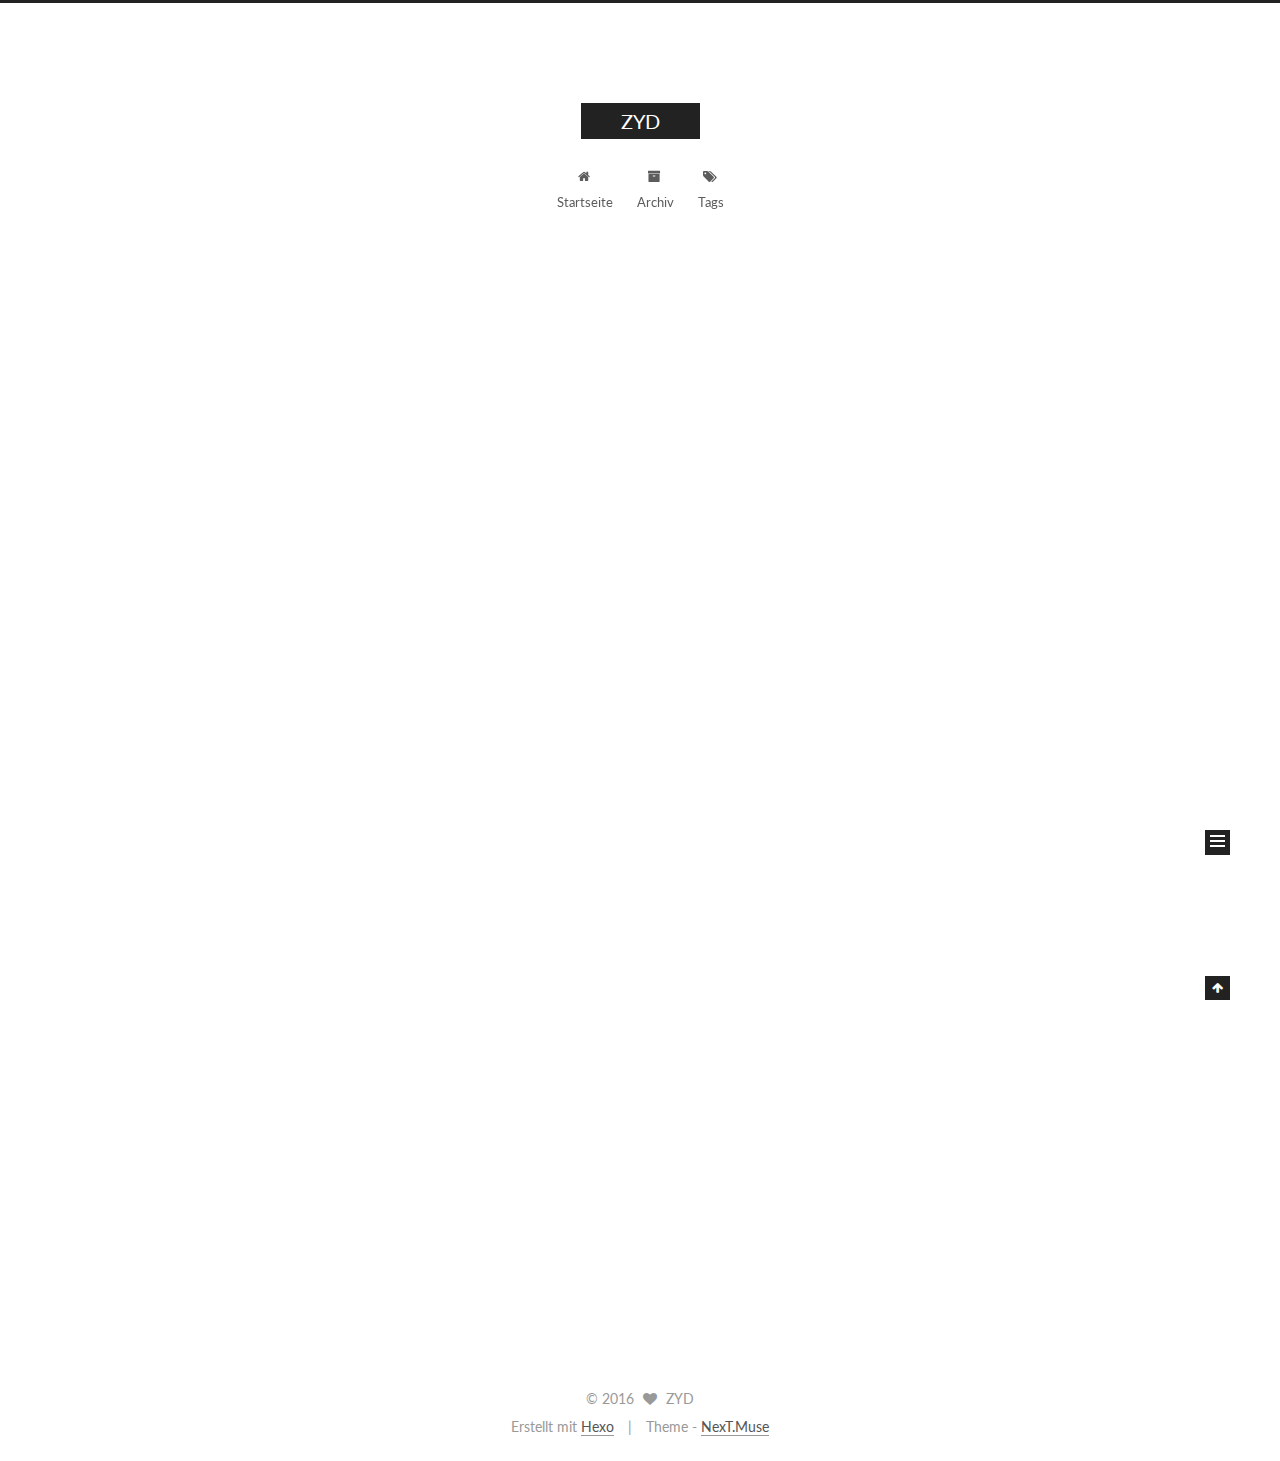
<file: index.html>
<!doctype html>



  


<html class="theme-next muse use-motion">
<head>
  <meta charset="UTF-8"/>
<meta http-equiv="X-UA-Compatible" content="IE=edge,chrome=1" />
<meta name="viewport" content="width=device-width, initial-scale=1, maximum-scale=1"/>



<meta http-equiv="Cache-Control" content="no-transform" />
<meta http-equiv="Cache-Control" content="no-siteapp" />












  
  
  <link href="/vendors/fancybox/source/jquery.fancybox.css?v=2.1.5" rel="stylesheet" type="text/css" />




  
  
  
  

  
    
    
  

  

  

  

  

  
    
    
    <link href="//fonts.googleapis.com/css?family=Lato:300,300italic,400,400italic,700,700italic&subset=latin,latin-ext" rel="stylesheet" type="text/css">
  






<link href="/vendors/font-awesome/css/font-awesome.min.css?v=4.4.0" rel="stylesheet" type="text/css" />

<link href="/css/main.css?v=5.0.1" rel="stylesheet" type="text/css" />


  <meta name="keywords" content="Hexo, NexT" />








  <link rel="shortcut icon" type="image/x-icon" href="/favicon.ico?v=5.0.1" />






<meta name="description">
<meta property="og:type" content="website">
<meta property="og:title" content="ZYD">
<meta property="og:url" content="http://yoursite.com/index.html">
<meta property="og:site_name" content="ZYD">
<meta property="og:description">
<meta name="twitter:card" content="summary">
<meta name="twitter:title" content="ZYD">
<meta name="twitter:description">



<script type="text/javascript" id="hexo.configuration">
  var NexT = window.NexT || {};
  var CONFIG = {
    scheme: 'Muse',
    sidebar: {"position":"left","display":"post"},
    fancybox: true,
    motion: true,
    duoshuo: {
      userId: 0,
      author: 'Author'
    }
  };
</script>

  <title> ZYD </title>
</head>

<body itemscope itemtype="http://schema.org/WebPage" lang="">

  










  
  
    
  

  <div class="container one-collumn sidebar-position-left 
   page-home 
 ">
    <div class="headband"></div>

    <header id="header" class="header" itemscope itemtype="http://schema.org/WPHeader">
      <div class="header-inner"><div class="site-meta ">
  

  <div class="custom-logo-site-title">
    <a href="/"  class="brand" rel="start">
      <span class="logo-line-before"><i></i></span>
      <span class="site-title">ZYD</span>
      <span class="logo-line-after"><i></i></span>
    </a>
  </div>
  <p class="site-subtitle"></p>
</div>

<div class="site-nav-toggle">
  <button>
    <span class="btn-bar"></span>
    <span class="btn-bar"></span>
    <span class="btn-bar"></span>
  </button>
</div>

<nav class="site-nav">
  

  
    <ul id="menu" class="menu">
      
        
        <li class="menu-item menu-item-home">
          <a href="/" rel="section">
            
              <i class="menu-item-icon fa fa-fw fa-home"></i> <br />
            
            Startseite
          </a>
        </li>
      
        
        <li class="menu-item menu-item-archives">
          <a href="/archives" rel="section">
            
              <i class="menu-item-icon fa fa-fw fa-archive"></i> <br />
            
            Archiv
          </a>
        </li>
      
        
        <li class="menu-item menu-item-tags">
          <a href="/tags" rel="section">
            
              <i class="menu-item-icon fa fa-fw fa-tags"></i> <br />
            
            Tags
          </a>
        </li>
      

      
    </ul>
  

  
</nav>

 </div>
    </header>

    <main id="main" class="main">
      <div class="main-inner">
        <div class="content-wrap">
          <div id="content" class="content">
            
  <section id="posts" class="posts-expand">
    
      

  
  

  
  
  

  <article class="post post-type-normal " itemscope itemtype="http://schema.org/Article">

    
      <header class="post-header">

        
        
          <h1 class="post-title" itemprop="name headline">
            
            
              
                
                <a class="post-title-link" href="/2016/05/24/hello-world/" itemprop="url">
                  Hexo真难用
                </a>
              
            
          </h1>
        

        <div class="post-meta">
          <span class="post-time">
            <span class="post-meta-item-icon">
              <i class="fa fa-calendar-o"></i>
            </span>
            <span class="post-meta-item-text">Veröffentlicht am</span>
            <time itemprop="dateCreated" datetime="2016-05-24T17:03:36+08:00" content="2016-05-24">
              2016-05-24
            </time>
          </span>

          

          
            
          

          

          
          

          
        </div>
      </header>
    


    <div class="post-body" itemprop="articleBody">

      
      

      
        
          
            <p><a href="http://www.weibo.com/zyd" target="_blank" rel="external">微博</a></p>
<h2 id="Quick-Start"><a href="#Quick-Start" class="headerlink" title="Quick Start"></a>Quick Start</h2><h3 id="Create-a-new-post"><a href="#Create-a-new-post" class="headerlink" title="Create a new post"></a>Create a new post</h3><figure class="highlight bash"><table><tr><td class="gutter"><pre><span class="line">1</span><br></pre></td><td class="code"><pre><span class="line">$ hexo new <span class="string">"My New Post"</span></span><br></pre></td></tr></table></figure>
<p>More info: <a href="https://hexo.io/docs/writing.html" target="_blank" rel="external">Writing</a></p>
<h3 id="Run-server"><a href="#Run-server" class="headerlink" title="Run server"></a>Run server</h3><figure class="highlight bash"><table><tr><td class="gutter"><pre><span class="line">1</span><br></pre></td><td class="code"><pre><span class="line">$ hexo server</span><br></pre></td></tr></table></figure>
<p>More info: <a href="https://hexo.io/docs/server.html" target="_blank" rel="external">Server</a></p>
<h3 id="Generate-static-files"><a href="#Generate-static-files" class="headerlink" title="Generate static files"></a>Generate static files</h3><figure class="highlight bash"><table><tr><td class="gutter"><pre><span class="line">1</span><br></pre></td><td class="code"><pre><span class="line">$ hexo generate</span><br></pre></td></tr></table></figure>
<p>More info: <a href="https://hexo.io/docs/generating.html" target="_blank" rel="external">Generating</a></p>
<h3 id="Deploy-to-remote-sites"><a href="#Deploy-to-remote-sites" class="headerlink" title="Deploy to remote sites"></a>Deploy to remote sites</h3><figure class="highlight bash"><table><tr><td class="gutter"><pre><span class="line">1</span><br></pre></td><td class="code"><pre><span class="line">$ hexo deploy</span><br></pre></td></tr></table></figure>
<p>More info: <a href="https://hexo.io/docs/deployment.html" target="_blank" rel="external">Deployment</a></p>

          
        
      
    </div>

    <div>
      
    </div>

    <div>
      
    </div>

    <footer class="post-footer">
      

      

      
      
        <div class="post-eof"></div>
      
    </footer>
  </article>


    
  </section>

  


          </div>
          


          

        </div>
        
          
  
  <div class="sidebar-toggle">
    <div class="sidebar-toggle-line-wrap">
      <span class="sidebar-toggle-line sidebar-toggle-line-first"></span>
      <span class="sidebar-toggle-line sidebar-toggle-line-middle"></span>
      <span class="sidebar-toggle-line sidebar-toggle-line-last"></span>
    </div>
  </div>

  <aside id="sidebar" class="sidebar">
    <div class="sidebar-inner">

      

      

      <section class="site-overview sidebar-panel  sidebar-panel-active ">
        <div class="site-author motion-element" itemprop="author" itemscope itemtype="http://schema.org/Person">
          <img class="site-author-image" itemprop="image"
               src="/images/avatar.gif"
               alt="ZYD" />
          <p class="site-author-name" itemprop="name">ZYD</p>
          <p class="site-description motion-element" itemprop="description"></p>
        </div>
        <nav class="site-state motion-element">
          <div class="site-state-item site-state-posts">
            <a href="/archives">
              <span class="site-state-item-count">1</span>
              <span class="site-state-item-name">Artikel</span>
            </a>
          </div>

          

          

        </nav>

        

        <div class="links-of-author motion-element">
          
        </div>

        
        

        
        

      </section>

      

    </div>
  </aside>


        
      </div>
    </main>

    <footer id="footer" class="footer">
      <div class="footer-inner">
        <div class="copyright" >
  
  &copy; 
  <span itemprop="copyrightYear">2016</span>
  <span class="with-love">
    <i class="fa fa-heart"></i>
  </span>
  <span class="author" itemprop="copyrightHolder">ZYD</span>
</div>

<div class="powered-by">
  Erstellt mit  <a class="theme-link" href="http://hexo.io">Hexo</a>
</div>

<div class="theme-info">
  Theme -
  <a class="theme-link" href="https://github.com/iissnan/hexo-theme-next">
    NexT.Muse
  </a>
</div>

        

        
      </div>
    </footer>

    <div class="back-to-top">
      <i class="fa fa-arrow-up"></i>
    </div>
  </div>

  

<script type="text/javascript">
  if (Object.prototype.toString.call(window.Promise) !== '[object Function]') {
    window.Promise = null;
  }
</script>









  



  
  <script type="text/javascript" src="/vendors/jquery/index.js?v=2.1.3"></script>

  
  <script type="text/javascript" src="/vendors/fastclick/lib/fastclick.min.js?v=1.0.6"></script>

  
  <script type="text/javascript" src="/vendors/jquery_lazyload/jquery.lazyload.js?v=1.9.7"></script>

  
  <script type="text/javascript" src="/vendors/velocity/velocity.min.js?v=1.2.1"></script>

  
  <script type="text/javascript" src="/vendors/velocity/velocity.ui.min.js?v=1.2.1"></script>

  
  <script type="text/javascript" src="/vendors/fancybox/source/jquery.fancybox.pack.js?v=2.1.5"></script>


  


  <script type="text/javascript" src="/js/src/utils.js?v=5.0.1"></script>

  <script type="text/javascript" src="/js/src/motion.js?v=5.0.1"></script>



  
  

  

  


  <script type="text/javascript" src="/js/src/bootstrap.js?v=5.0.1"></script>



  



  



  
  
  

  

  

</body>
</html>
</file>
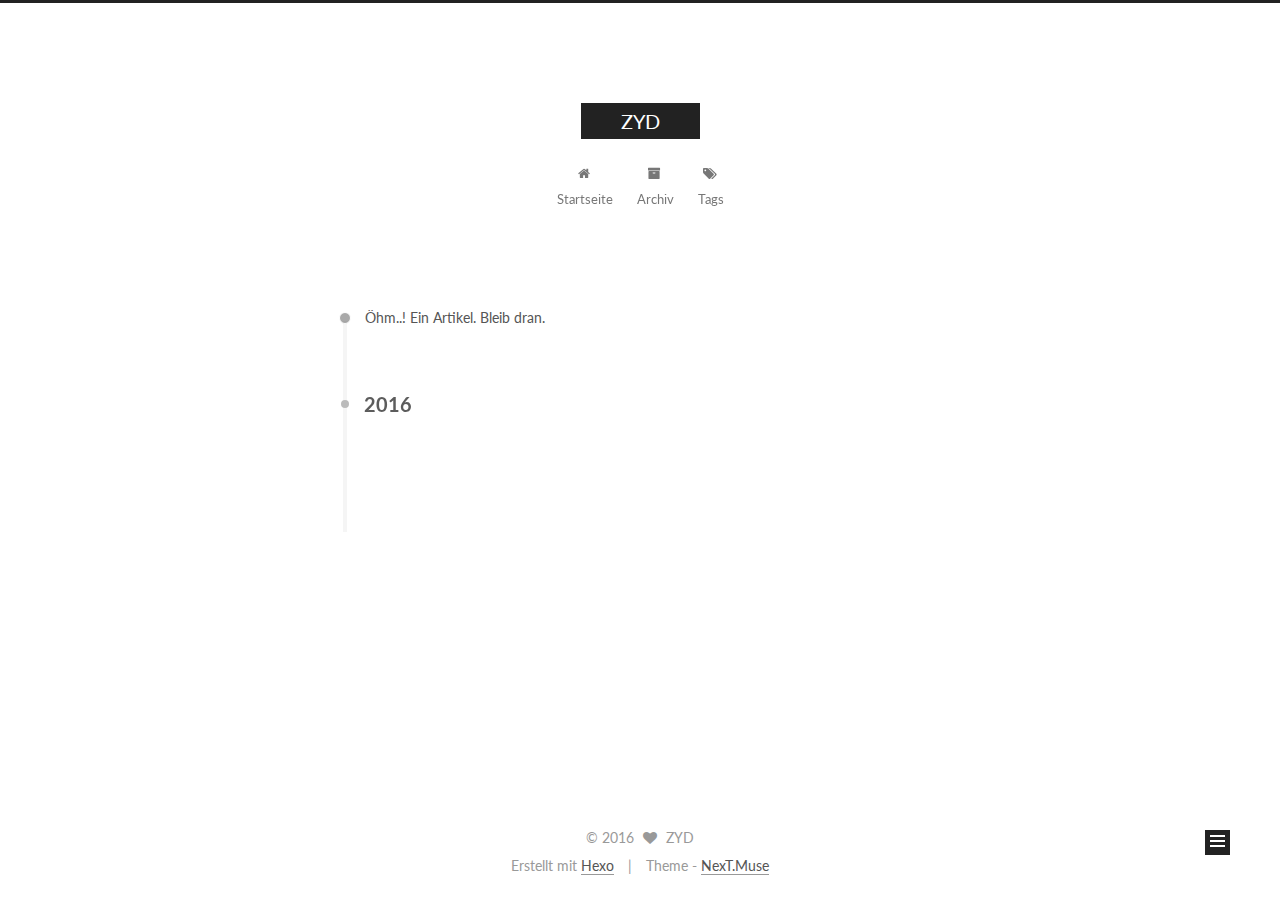
<file: archives/index.html>
<!doctype html>



  


<html class="theme-next muse use-motion">
<head>
  <meta charset="UTF-8"/>
<meta http-equiv="X-UA-Compatible" content="IE=edge,chrome=1" />
<meta name="viewport" content="width=device-width, initial-scale=1, maximum-scale=1"/>



<meta http-equiv="Cache-Control" content="no-transform" />
<meta http-equiv="Cache-Control" content="no-siteapp" />












  
  
  <link href="/vendors/fancybox/source/jquery.fancybox.css?v=2.1.5" rel="stylesheet" type="text/css" />




  
  
  
  

  
    
    
  

  

  

  

  

  
    
    
    <link href="//fonts.googleapis.com/css?family=Lato:300,300italic,400,400italic,700,700italic&subset=latin,latin-ext" rel="stylesheet" type="text/css">
  






<link href="/vendors/font-awesome/css/font-awesome.min.css?v=4.4.0" rel="stylesheet" type="text/css" />

<link href="/css/main.css?v=5.0.1" rel="stylesheet" type="text/css" />


  <meta name="keywords" content="Hexo, NexT" />








  <link rel="shortcut icon" type="image/x-icon" href="/favicon.ico?v=5.0.1" />






<meta name="description">
<meta property="og:type" content="website">
<meta property="og:title" content="ZYD">
<meta property="og:url" content="http://yoursite.com/archives/index.html">
<meta property="og:site_name" content="ZYD">
<meta property="og:description">
<meta name="twitter:card" content="summary">
<meta name="twitter:title" content="ZYD">
<meta name="twitter:description">



<script type="text/javascript" id="hexo.configuration">
  var NexT = window.NexT || {};
  var CONFIG = {
    scheme: 'Muse',
    sidebar: {"position":"left","display":"post"},
    fancybox: true,
    motion: true,
    duoshuo: {
      userId: 0,
      author: 'Author'
    }
  };
</script>

  <title> Archiv | ZYD </title>
</head>

<body itemscope itemtype="http://schema.org/WebPage" lang="">

  










  
  
    
  

  <div class="container one-collumn sidebar-position-left  page-archive  ">
    <div class="headband"></div>

    <header id="header" class="header" itemscope itemtype="http://schema.org/WPHeader">
      <div class="header-inner"><div class="site-meta ">
  

  <div class="custom-logo-site-title">
    <a href="/"  class="brand" rel="start">
      <span class="logo-line-before"><i></i></span>
      <span class="site-title">ZYD</span>
      <span class="logo-line-after"><i></i></span>
    </a>
  </div>
  <p class="site-subtitle"></p>
</div>

<div class="site-nav-toggle">
  <button>
    <span class="btn-bar"></span>
    <span class="btn-bar"></span>
    <span class="btn-bar"></span>
  </button>
</div>

<nav class="site-nav">
  

  
    <ul id="menu" class="menu">
      
        
        <li class="menu-item menu-item-home">
          <a href="/" rel="section">
            
              <i class="menu-item-icon fa fa-fw fa-home"></i> <br />
            
            Startseite
          </a>
        </li>
      
        
        <li class="menu-item menu-item-archives">
          <a href="/archives" rel="section">
            
              <i class="menu-item-icon fa fa-fw fa-archive"></i> <br />
            
            Archiv
          </a>
        </li>
      
        
        <li class="menu-item menu-item-tags">
          <a href="/tags" rel="section">
            
              <i class="menu-item-icon fa fa-fw fa-tags"></i> <br />
            
            Tags
          </a>
        </li>
      

      
    </ul>
  

  
</nav>

 </div>
    </header>

    <main id="main" class="main">
      <div class="main-inner">
        <div class="content-wrap">
          <div id="content" class="content">
            

  <section id="posts" class="posts-collapse">
    <span class="archive-move-on"></span>

    <span class="archive-page-counter">
      
      
      
        
      
      Öhm..! Ein Artikel. Bleib dran.
    </span>

    

      
      
      

      
        
        <div class="collection-title">
          <h2 class="archive-year motion-element" id="archive-year-2016">2016</h2>
        </div>
      
      

      

  <article class="post post-type-normal" itemscope itemtype="http://schema.org/Article">
    <header class="post-header">

      <h1 class="post-title">
        
            <a class="post-title-link" href="/2016/05/24/hello-world/" itemprop="url">
              
                <span itemprop="name">Hexo真难用</span>
              
            </a>
        
      </h1>

      <div class="post-meta">
        <time class="post-time" itemprop="dateCreated"
              datetime="2016-05-24T17:03:36+08:00"
              content="2016-05-24" >
          05-24
        </time>
      </div>

    </header>
  </article>



    

  </section>

  



          </div>
          


          

        </div>
        
          
  
  <div class="sidebar-toggle">
    <div class="sidebar-toggle-line-wrap">
      <span class="sidebar-toggle-line sidebar-toggle-line-first"></span>
      <span class="sidebar-toggle-line sidebar-toggle-line-middle"></span>
      <span class="sidebar-toggle-line sidebar-toggle-line-last"></span>
    </div>
  </div>

  <aside id="sidebar" class="sidebar">
    <div class="sidebar-inner">

      

      

      <section class="site-overview sidebar-panel  sidebar-panel-active ">
        <div class="site-author motion-element" itemprop="author" itemscope itemtype="http://schema.org/Person">
          <img class="site-author-image" itemprop="image"
               src="/images/avatar.gif"
               alt="ZYD" />
          <p class="site-author-name" itemprop="name">ZYD</p>
          <p class="site-description motion-element" itemprop="description"></p>
        </div>
        <nav class="site-state motion-element">
          <div class="site-state-item site-state-posts">
            <a href="/archives">
              <span class="site-state-item-count">1</span>
              <span class="site-state-item-name">Artikel</span>
            </a>
          </div>

          

          

        </nav>

        

        <div class="links-of-author motion-element">
          
        </div>

        
        

        
        

      </section>

      

    </div>
  </aside>


        
      </div>
    </main>

    <footer id="footer" class="footer">
      <div class="footer-inner">
        <div class="copyright" >
  
  &copy; 
  <span itemprop="copyrightYear">2016</span>
  <span class="with-love">
    <i class="fa fa-heart"></i>
  </span>
  <span class="author" itemprop="copyrightHolder">ZYD</span>
</div>

<div class="powered-by">
  Erstellt mit  <a class="theme-link" href="http://hexo.io">Hexo</a>
</div>

<div class="theme-info">
  Theme -
  <a class="theme-link" href="https://github.com/iissnan/hexo-theme-next">
    NexT.Muse
  </a>
</div>

        

        
      </div>
    </footer>

    <div class="back-to-top">
      <i class="fa fa-arrow-up"></i>
    </div>
  </div>

  

<script type="text/javascript">
  if (Object.prototype.toString.call(window.Promise) !== '[object Function]') {
    window.Promise = null;
  }
</script>









  



  
  <script type="text/javascript" src="/vendors/jquery/index.js?v=2.1.3"></script>

  
  <script type="text/javascript" src="/vendors/fastclick/lib/fastclick.min.js?v=1.0.6"></script>

  
  <script type="text/javascript" src="/vendors/jquery_lazyload/jquery.lazyload.js?v=1.9.7"></script>

  
  <script type="text/javascript" src="/vendors/velocity/velocity.min.js?v=1.2.1"></script>

  
  <script type="text/javascript" src="/vendors/velocity/velocity.ui.min.js?v=1.2.1"></script>

  
  <script type="text/javascript" src="/vendors/fancybox/source/jquery.fancybox.pack.js?v=2.1.5"></script>


  


  <script type="text/javascript" src="/js/src/utils.js?v=5.0.1"></script>

  <script type="text/javascript" src="/js/src/motion.js?v=5.0.1"></script>



  
  

  
  
    <script type="text/javascript" id="motion.page.archive">
      $('.archive-year').velocity('transition.slideLeftIn');
    </script>
  


  


  <script type="text/javascript" src="/js/src/bootstrap.js?v=5.0.1"></script>



  



  



  
  
  

  

  

</body>
</html>
</file>
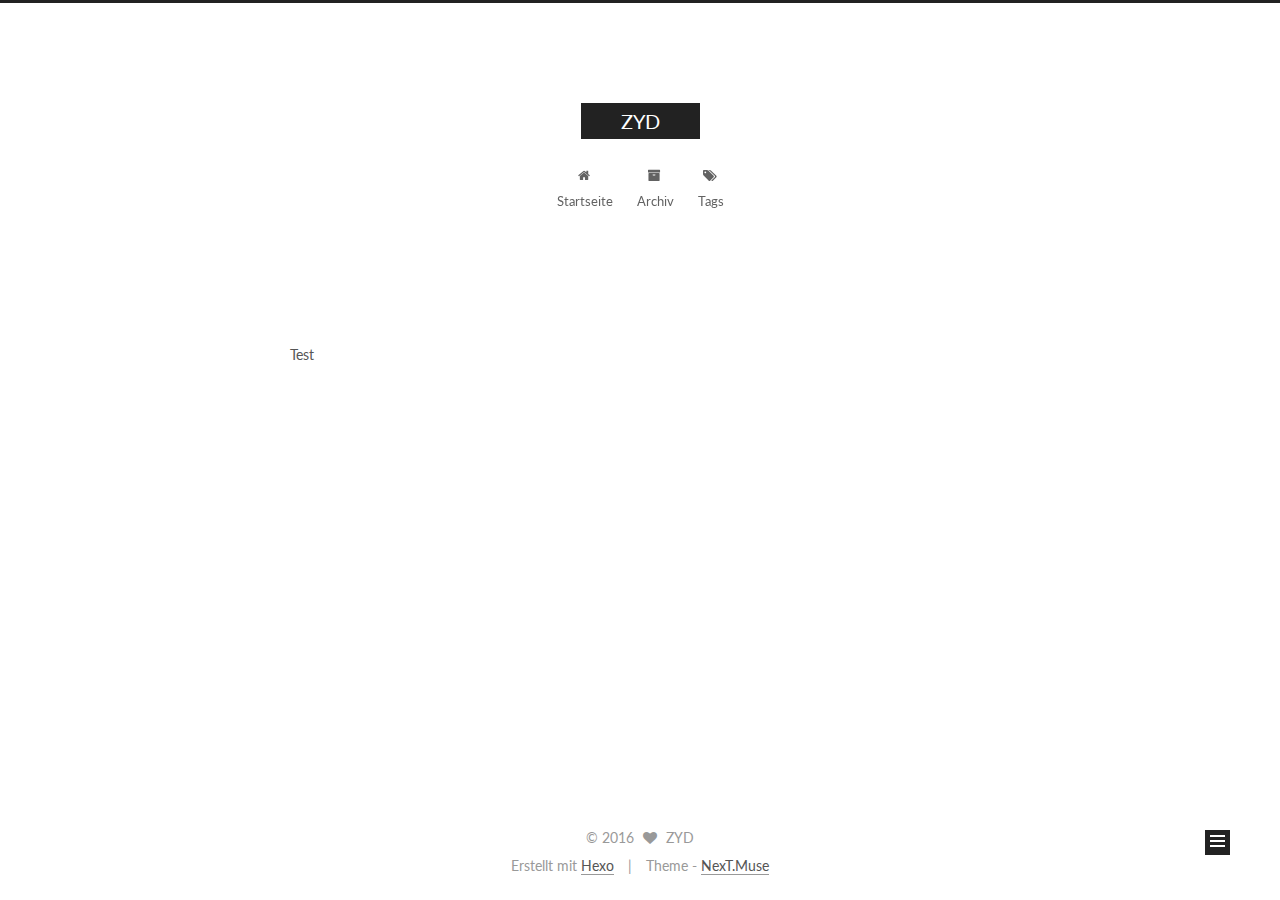
<file: tes/index.html>
<!doctype html>



  


<html class="theme-next muse use-motion">
<head>
  <meta charset="UTF-8"/>
<meta http-equiv="X-UA-Compatible" content="IE=edge,chrome=1" />
<meta name="viewport" content="width=device-width, initial-scale=1, maximum-scale=1"/>



<meta http-equiv="Cache-Control" content="no-transform" />
<meta http-equiv="Cache-Control" content="no-siteapp" />












  
  
  <link href="/vendors/fancybox/source/jquery.fancybox.css?v=2.1.5" rel="stylesheet" type="text/css" />




  
  
  
  

  
    
    
  

  

  

  

  

  
    
    
    <link href="//fonts.googleapis.com/css?family=Lato:300,300italic,400,400italic,700,700italic&subset=latin,latin-ext" rel="stylesheet" type="text/css">
  






<link href="/vendors/font-awesome/css/font-awesome.min.css?v=4.4.0" rel="stylesheet" type="text/css" />

<link href="/css/main.css?v=5.0.1" rel="stylesheet" type="text/css" />


  <meta name="keywords" content="Hexo, NexT" />








  <link rel="shortcut icon" type="image/x-icon" href="/favicon.ico?v=5.0.1" />






<meta name="description" content="Test">
<meta property="og:type" content="website">
<meta property="og:title" content="tes">
<meta property="og:url" content="http://yoursite.com/tes/index.html">
<meta property="og:site_name" content="ZYD">
<meta property="og:description" content="Test">
<meta property="og:updated_time" content="2016-05-24T08:36:24.129Z">
<meta name="twitter:card" content="summary">
<meta name="twitter:title" content="tes">
<meta name="twitter:description" content="Test">



<script type="text/javascript" id="hexo.configuration">
  var NexT = window.NexT || {};
  var CONFIG = {
    scheme: 'Muse',
    sidebar: {"position":"left","display":"post"},
    fancybox: true,
    motion: true,
    duoshuo: {
      userId: 0,
      author: 'Author'
    }
  };
</script>

  <title>
  

  
    tes | ZYD
  
</title>
</head>

<body itemscope itemtype="http://schema.org/WebPage" lang="">

  










  
  
    
  

  <div class="container one-collumn sidebar-position-left  ">
    <div class="headband"></div>

    <header id="header" class="header" itemscope itemtype="http://schema.org/WPHeader">
      <div class="header-inner"><div class="site-meta ">
  

  <div class="custom-logo-site-title">
    <a href="/"  class="brand" rel="start">
      <span class="logo-line-before"><i></i></span>
      <span class="site-title">ZYD</span>
      <span class="logo-line-after"><i></i></span>
    </a>
  </div>
  <p class="site-subtitle"></p>
</div>

<div class="site-nav-toggle">
  <button>
    <span class="btn-bar"></span>
    <span class="btn-bar"></span>
    <span class="btn-bar"></span>
  </button>
</div>

<nav class="site-nav">
  

  
    <ul id="menu" class="menu">
      
        
        <li class="menu-item menu-item-home">
          <a href="/" rel="section">
            
              <i class="menu-item-icon fa fa-fw fa-home"></i> <br />
            
            Startseite
          </a>
        </li>
      
        
        <li class="menu-item menu-item-archives">
          <a href="/archives" rel="section">
            
              <i class="menu-item-icon fa fa-fw fa-archive"></i> <br />
            
            Archiv
          </a>
        </li>
      
        
        <li class="menu-item menu-item-tags">
          <a href="/tags" rel="section">
            
              <i class="menu-item-icon fa fa-fw fa-tags"></i> <br />
            
            Tags
          </a>
        </li>
      

      
    </ul>
  

  
</nav>

 </div>
    </header>

    <main id="main" class="main">
      <div class="main-inner">
        <div class="content-wrap">
          <div id="content" class="content">
            

  <div id="posts" class="posts-expand">
    
    
      <p>Test</p>

    
  </div>


          </div>
          


          
  <div class="comments" id="comments">
    
  </div>


        </div>
        
          
  
  <div class="sidebar-toggle">
    <div class="sidebar-toggle-line-wrap">
      <span class="sidebar-toggle-line sidebar-toggle-line-first"></span>
      <span class="sidebar-toggle-line sidebar-toggle-line-middle"></span>
      <span class="sidebar-toggle-line sidebar-toggle-line-last"></span>
    </div>
  </div>

  <aside id="sidebar" class="sidebar">
    <div class="sidebar-inner">

      

      

      <section class="site-overview sidebar-panel  sidebar-panel-active ">
        <div class="site-author motion-element" itemprop="author" itemscope itemtype="http://schema.org/Person">
          <img class="site-author-image" itemprop="image"
               src="/images/avatar.gif"
               alt="ZYD" />
          <p class="site-author-name" itemprop="name">ZYD</p>
          <p class="site-description motion-element" itemprop="description"></p>
        </div>
        <nav class="site-state motion-element">
          <div class="site-state-item site-state-posts">
            <a href="/archives">
              <span class="site-state-item-count">1</span>
              <span class="site-state-item-name">Artikel</span>
            </a>
          </div>

          

          

        </nav>

        

        <div class="links-of-author motion-element">
          
        </div>

        
        

        
        

      </section>

      

    </div>
  </aside>


        
      </div>
    </main>

    <footer id="footer" class="footer">
      <div class="footer-inner">
        <div class="copyright" >
  
  &copy; 
  <span itemprop="copyrightYear">2016</span>
  <span class="with-love">
    <i class="fa fa-heart"></i>
  </span>
  <span class="author" itemprop="copyrightHolder">ZYD</span>
</div>

<div class="powered-by">
  Erstellt mit  <a class="theme-link" href="http://hexo.io">Hexo</a>
</div>

<div class="theme-info">
  Theme -
  <a class="theme-link" href="https://github.com/iissnan/hexo-theme-next">
    NexT.Muse
  </a>
</div>

        

        
      </div>
    </footer>

    <div class="back-to-top">
      <i class="fa fa-arrow-up"></i>
    </div>
  </div>

  

<script type="text/javascript">
  if (Object.prototype.toString.call(window.Promise) !== '[object Function]') {
    window.Promise = null;
  }
</script>









  



  
  <script type="text/javascript" src="/vendors/jquery/index.js?v=2.1.3"></script>

  
  <script type="text/javascript" src="/vendors/fastclick/lib/fastclick.min.js?v=1.0.6"></script>

  
  <script type="text/javascript" src="/vendors/jquery_lazyload/jquery.lazyload.js?v=1.9.7"></script>

  
  <script type="text/javascript" src="/vendors/velocity/velocity.min.js?v=1.2.1"></script>

  
  <script type="text/javascript" src="/vendors/velocity/velocity.ui.min.js?v=1.2.1"></script>

  
  <script type="text/javascript" src="/vendors/fancybox/source/jquery.fancybox.pack.js?v=2.1.5"></script>


  


  <script type="text/javascript" src="/js/src/utils.js?v=5.0.1"></script>

  <script type="text/javascript" src="/js/src/motion.js?v=5.0.1"></script>



  
  

  

  


  <script type="text/javascript" src="/js/src/bootstrap.js?v=5.0.1"></script>



  



  



  
  
  

  

  

</body>
</html>
</file>
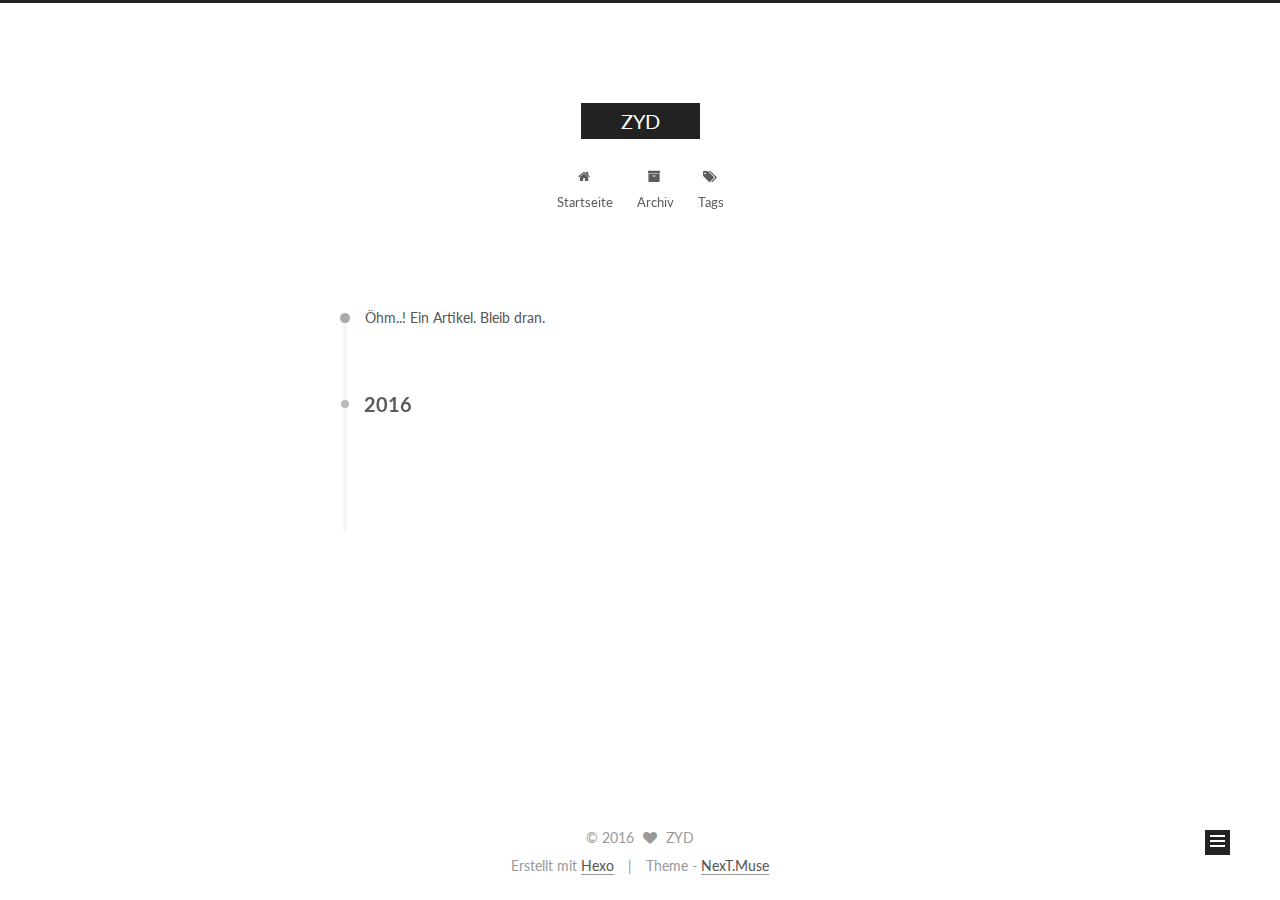
<file: archives/2016/index.html>
<!doctype html>



  


<html class="theme-next muse use-motion">
<head>
  <meta charset="UTF-8"/>
<meta http-equiv="X-UA-Compatible" content="IE=edge,chrome=1" />
<meta name="viewport" content="width=device-width, initial-scale=1, maximum-scale=1"/>



<meta http-equiv="Cache-Control" content="no-transform" />
<meta http-equiv="Cache-Control" content="no-siteapp" />












  
  
  <link href="/vendors/fancybox/source/jquery.fancybox.css?v=2.1.5" rel="stylesheet" type="text/css" />




  
  
  
  

  
    
    
  

  

  

  

  

  
    
    
    <link href="//fonts.googleapis.com/css?family=Lato:300,300italic,400,400italic,700,700italic&subset=latin,latin-ext" rel="stylesheet" type="text/css">
  






<link href="/vendors/font-awesome/css/font-awesome.min.css?v=4.4.0" rel="stylesheet" type="text/css" />

<link href="/css/main.css?v=5.0.1" rel="stylesheet" type="text/css" />


  <meta name="keywords" content="Hexo, NexT" />








  <link rel="shortcut icon" type="image/x-icon" href="/favicon.ico?v=5.0.1" />






<meta name="description">
<meta property="og:type" content="website">
<meta property="og:title" content="ZYD">
<meta property="og:url" content="http://yoursite.com/archives/2016/index.html">
<meta property="og:site_name" content="ZYD">
<meta property="og:description">
<meta name="twitter:card" content="summary">
<meta name="twitter:title" content="ZYD">
<meta name="twitter:description">



<script type="text/javascript" id="hexo.configuration">
  var NexT = window.NexT || {};
  var CONFIG = {
    scheme: 'Muse',
    sidebar: {"position":"left","display":"post"},
    fancybox: true,
    motion: true,
    duoshuo: {
      userId: 0,
      author: 'Author'
    }
  };
</script>

  <title> Archiv | ZYD </title>
</head>

<body itemscope itemtype="http://schema.org/WebPage" lang="">

  










  
  
    
  

  <div class="container one-collumn sidebar-position-left  page-archive  ">
    <div class="headband"></div>

    <header id="header" class="header" itemscope itemtype="http://schema.org/WPHeader">
      <div class="header-inner"><div class="site-meta ">
  

  <div class="custom-logo-site-title">
    <a href="/"  class="brand" rel="start">
      <span class="logo-line-before"><i></i></span>
      <span class="site-title">ZYD</span>
      <span class="logo-line-after"><i></i></span>
    </a>
  </div>
  <p class="site-subtitle"></p>
</div>

<div class="site-nav-toggle">
  <button>
    <span class="btn-bar"></span>
    <span class="btn-bar"></span>
    <span class="btn-bar"></span>
  </button>
</div>

<nav class="site-nav">
  

  
    <ul id="menu" class="menu">
      
        
        <li class="menu-item menu-item-home">
          <a href="/" rel="section">
            
              <i class="menu-item-icon fa fa-fw fa-home"></i> <br />
            
            Startseite
          </a>
        </li>
      
        
        <li class="menu-item menu-item-archives">
          <a href="/archives" rel="section">
            
              <i class="menu-item-icon fa fa-fw fa-archive"></i> <br />
            
            Archiv
          </a>
        </li>
      
        
        <li class="menu-item menu-item-tags">
          <a href="/tags" rel="section">
            
              <i class="menu-item-icon fa fa-fw fa-tags"></i> <br />
            
            Tags
          </a>
        </li>
      

      
    </ul>
  

  
</nav>

 </div>
    </header>

    <main id="main" class="main">
      <div class="main-inner">
        <div class="content-wrap">
          <div id="content" class="content">
            

  <section id="posts" class="posts-collapse">
    <span class="archive-move-on"></span>

    <span class="archive-page-counter">
      
      
      
        
      
      Öhm..! Ein Artikel. Bleib dran.
    </span>

    

      
      
      

      
        
        <div class="collection-title">
          <h2 class="archive-year motion-element" id="archive-year-2016">2016</h2>
        </div>
      
      

      

  <article class="post post-type-normal" itemscope itemtype="http://schema.org/Article">
    <header class="post-header">

      <h1 class="post-title">
        
            <a class="post-title-link" href="/2016/05/24/hello-world/" itemprop="url">
              
                <span itemprop="name">Hexo真难用</span>
              
            </a>
        
      </h1>

      <div class="post-meta">
        <time class="post-time" itemprop="dateCreated"
              datetime="2016-05-24T17:03:36+08:00"
              content="2016-05-24" >
          05-24
        </time>
      </div>

    </header>
  </article>



    

  </section>

  



          </div>
          


          

        </div>
        
          
  
  <div class="sidebar-toggle">
    <div class="sidebar-toggle-line-wrap">
      <span class="sidebar-toggle-line sidebar-toggle-line-first"></span>
      <span class="sidebar-toggle-line sidebar-toggle-line-middle"></span>
      <span class="sidebar-toggle-line sidebar-toggle-line-last"></span>
    </div>
  </div>

  <aside id="sidebar" class="sidebar">
    <div class="sidebar-inner">

      

      

      <section class="site-overview sidebar-panel  sidebar-panel-active ">
        <div class="site-author motion-element" itemprop="author" itemscope itemtype="http://schema.org/Person">
          <img class="site-author-image" itemprop="image"
               src="/images/avatar.gif"
               alt="ZYD" />
          <p class="site-author-name" itemprop="name">ZYD</p>
          <p class="site-description motion-element" itemprop="description"></p>
        </div>
        <nav class="site-state motion-element">
          <div class="site-state-item site-state-posts">
            <a href="/archives">
              <span class="site-state-item-count">1</span>
              <span class="site-state-item-name">Artikel</span>
            </a>
          </div>

          

          

        </nav>

        

        <div class="links-of-author motion-element">
          
        </div>

        
        

        
        

      </section>

      

    </div>
  </aside>


        
      </div>
    </main>

    <footer id="footer" class="footer">
      <div class="footer-inner">
        <div class="copyright" >
  
  &copy; 
  <span itemprop="copyrightYear">2016</span>
  <span class="with-love">
    <i class="fa fa-heart"></i>
  </span>
  <span class="author" itemprop="copyrightHolder">ZYD</span>
</div>

<div class="powered-by">
  Erstellt mit  <a class="theme-link" href="http://hexo.io">Hexo</a>
</div>

<div class="theme-info">
  Theme -
  <a class="theme-link" href="https://github.com/iissnan/hexo-theme-next">
    NexT.Muse
  </a>
</div>

        

        
      </div>
    </footer>

    <div class="back-to-top">
      <i class="fa fa-arrow-up"></i>
    </div>
  </div>

  

<script type="text/javascript">
  if (Object.prototype.toString.call(window.Promise) !== '[object Function]') {
    window.Promise = null;
  }
</script>









  



  
  <script type="text/javascript" src="/vendors/jquery/index.js?v=2.1.3"></script>

  
  <script type="text/javascript" src="/vendors/fastclick/lib/fastclick.min.js?v=1.0.6"></script>

  
  <script type="text/javascript" src="/vendors/jquery_lazyload/jquery.lazyload.js?v=1.9.7"></script>

  
  <script type="text/javascript" src="/vendors/velocity/velocity.min.js?v=1.2.1"></script>

  
  <script type="text/javascript" src="/vendors/velocity/velocity.ui.min.js?v=1.2.1"></script>

  
  <script type="text/javascript" src="/vendors/fancybox/source/jquery.fancybox.pack.js?v=2.1.5"></script>


  


  <script type="text/javascript" src="/js/src/utils.js?v=5.0.1"></script>

  <script type="text/javascript" src="/js/src/motion.js?v=5.0.1"></script>



  
  

  
  
    <script type="text/javascript" id="motion.page.archive">
      $('.archive-year').velocity('transition.slideLeftIn');
    </script>
  


  


  <script type="text/javascript" src="/js/src/bootstrap.js?v=5.0.1"></script>



  



  



  
  
  

  

  

</body>
</html>
</file>
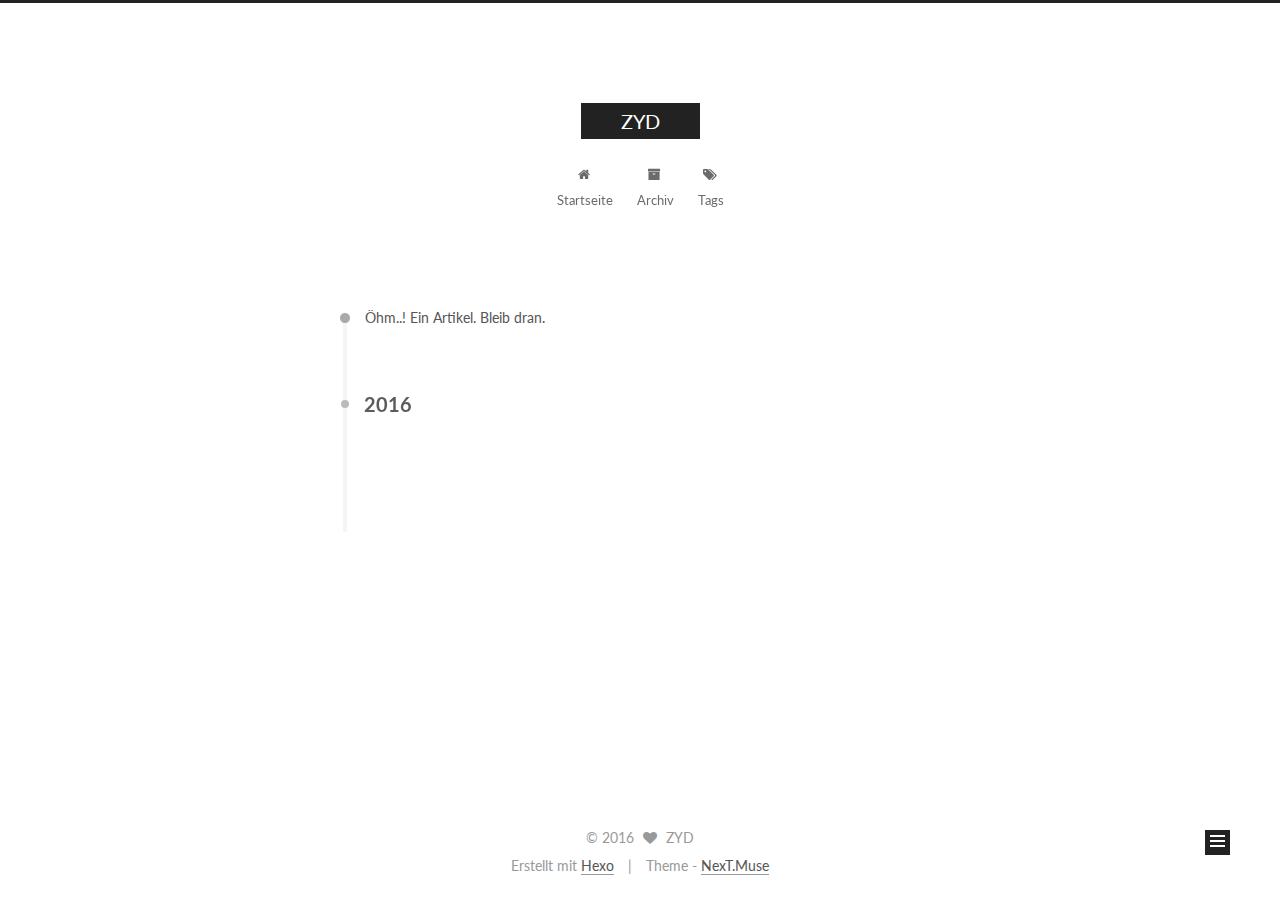
<file: archives/2016/05/index.html>
<!doctype html>



  


<html class="theme-next muse use-motion">
<head>
  <meta charset="UTF-8"/>
<meta http-equiv="X-UA-Compatible" content="IE=edge,chrome=1" />
<meta name="viewport" content="width=device-width, initial-scale=1, maximum-scale=1"/>



<meta http-equiv="Cache-Control" content="no-transform" />
<meta http-equiv="Cache-Control" content="no-siteapp" />












  
  
  <link href="/vendors/fancybox/source/jquery.fancybox.css?v=2.1.5" rel="stylesheet" type="text/css" />




  
  
  
  

  
    
    
  

  

  

  

  

  
    
    
    <link href="//fonts.googleapis.com/css?family=Lato:300,300italic,400,400italic,700,700italic&subset=latin,latin-ext" rel="stylesheet" type="text/css">
  






<link href="/vendors/font-awesome/css/font-awesome.min.css?v=4.4.0" rel="stylesheet" type="text/css" />

<link href="/css/main.css?v=5.0.1" rel="stylesheet" type="text/css" />


  <meta name="keywords" content="Hexo, NexT" />








  <link rel="shortcut icon" type="image/x-icon" href="/favicon.ico?v=5.0.1" />






<meta name="description">
<meta property="og:type" content="website">
<meta property="og:title" content="ZYD">
<meta property="og:url" content="http://yoursite.com/archives/2016/05/index.html">
<meta property="og:site_name" content="ZYD">
<meta property="og:description">
<meta name="twitter:card" content="summary">
<meta name="twitter:title" content="ZYD">
<meta name="twitter:description">



<script type="text/javascript" id="hexo.configuration">
  var NexT = window.NexT || {};
  var CONFIG = {
    scheme: 'Muse',
    sidebar: {"position":"left","display":"post"},
    fancybox: true,
    motion: true,
    duoshuo: {
      userId: 0,
      author: 'Author'
    }
  };
</script>

  <title> Archiv | ZYD </title>
</head>

<body itemscope itemtype="http://schema.org/WebPage" lang="">

  










  
  
    
  

  <div class="container one-collumn sidebar-position-left  page-archive  ">
    <div class="headband"></div>

    <header id="header" class="header" itemscope itemtype="http://schema.org/WPHeader">
      <div class="header-inner"><div class="site-meta ">
  

  <div class="custom-logo-site-title">
    <a href="/"  class="brand" rel="start">
      <span class="logo-line-before"><i></i></span>
      <span class="site-title">ZYD</span>
      <span class="logo-line-after"><i></i></span>
    </a>
  </div>
  <p class="site-subtitle"></p>
</div>

<div class="site-nav-toggle">
  <button>
    <span class="btn-bar"></span>
    <span class="btn-bar"></span>
    <span class="btn-bar"></span>
  </button>
</div>

<nav class="site-nav">
  

  
    <ul id="menu" class="menu">
      
        
        <li class="menu-item menu-item-home">
          <a href="/" rel="section">
            
              <i class="menu-item-icon fa fa-fw fa-home"></i> <br />
            
            Startseite
          </a>
        </li>
      
        
        <li class="menu-item menu-item-archives">
          <a href="/archives" rel="section">
            
              <i class="menu-item-icon fa fa-fw fa-archive"></i> <br />
            
            Archiv
          </a>
        </li>
      
        
        <li class="menu-item menu-item-tags">
          <a href="/tags" rel="section">
            
              <i class="menu-item-icon fa fa-fw fa-tags"></i> <br />
            
            Tags
          </a>
        </li>
      

      
    </ul>
  

  
</nav>

 </div>
    </header>

    <main id="main" class="main">
      <div class="main-inner">
        <div class="content-wrap">
          <div id="content" class="content">
            

  <section id="posts" class="posts-collapse">
    <span class="archive-move-on"></span>

    <span class="archive-page-counter">
      
      
      
        
      
      Öhm..! Ein Artikel. Bleib dran.
    </span>

    

      
      
      

      
        
        <div class="collection-title">
          <h2 class="archive-year motion-element" id="archive-year-2016">2016</h2>
        </div>
      
      

      

  <article class="post post-type-normal" itemscope itemtype="http://schema.org/Article">
    <header class="post-header">

      <h1 class="post-title">
        
            <a class="post-title-link" href="/2016/05/24/hello-world/" itemprop="url">
              
                <span itemprop="name">Hexo真难用</span>
              
            </a>
        
      </h1>

      <div class="post-meta">
        <time class="post-time" itemprop="dateCreated"
              datetime="2016-05-24T17:03:36+08:00"
              content="2016-05-24" >
          05-24
        </time>
      </div>

    </header>
  </article>



    

  </section>

  



          </div>
          


          

        </div>
        
          
  
  <div class="sidebar-toggle">
    <div class="sidebar-toggle-line-wrap">
      <span class="sidebar-toggle-line sidebar-toggle-line-first"></span>
      <span class="sidebar-toggle-line sidebar-toggle-line-middle"></span>
      <span class="sidebar-toggle-line sidebar-toggle-line-last"></span>
    </div>
  </div>

  <aside id="sidebar" class="sidebar">
    <div class="sidebar-inner">

      

      

      <section class="site-overview sidebar-panel  sidebar-panel-active ">
        <div class="site-author motion-element" itemprop="author" itemscope itemtype="http://schema.org/Person">
          <img class="site-author-image" itemprop="image"
               src="/images/avatar.gif"
               alt="ZYD" />
          <p class="site-author-name" itemprop="name">ZYD</p>
          <p class="site-description motion-element" itemprop="description"></p>
        </div>
        <nav class="site-state motion-element">
          <div class="site-state-item site-state-posts">
            <a href="/archives">
              <span class="site-state-item-count">1</span>
              <span class="site-state-item-name">Artikel</span>
            </a>
          </div>

          

          

        </nav>

        

        <div class="links-of-author motion-element">
          
        </div>

        
        

        
        

      </section>

      

    </div>
  </aside>


        
      </div>
    </main>

    <footer id="footer" class="footer">
      <div class="footer-inner">
        <div class="copyright" >
  
  &copy; 
  <span itemprop="copyrightYear">2016</span>
  <span class="with-love">
    <i class="fa fa-heart"></i>
  </span>
  <span class="author" itemprop="copyrightHolder">ZYD</span>
</div>

<div class="powered-by">
  Erstellt mit  <a class="theme-link" href="http://hexo.io">Hexo</a>
</div>

<div class="theme-info">
  Theme -
  <a class="theme-link" href="https://github.com/iissnan/hexo-theme-next">
    NexT.Muse
  </a>
</div>

        

        
      </div>
    </footer>

    <div class="back-to-top">
      <i class="fa fa-arrow-up"></i>
    </div>
  </div>

  

<script type="text/javascript">
  if (Object.prototype.toString.call(window.Promise) !== '[object Function]') {
    window.Promise = null;
  }
</script>









  



  
  <script type="text/javascript" src="/vendors/jquery/index.js?v=2.1.3"></script>

  
  <script type="text/javascript" src="/vendors/fastclick/lib/fastclick.min.js?v=1.0.6"></script>

  
  <script type="text/javascript" src="/vendors/jquery_lazyload/jquery.lazyload.js?v=1.9.7"></script>

  
  <script type="text/javascript" src="/vendors/velocity/velocity.min.js?v=1.2.1"></script>

  
  <script type="text/javascript" src="/vendors/velocity/velocity.ui.min.js?v=1.2.1"></script>

  
  <script type="text/javascript" src="/vendors/fancybox/source/jquery.fancybox.pack.js?v=2.1.5"></script>


  


  <script type="text/javascript" src="/js/src/utils.js?v=5.0.1"></script>

  <script type="text/javascript" src="/js/src/motion.js?v=5.0.1"></script>



  
  

  
  
    <script type="text/javascript" id="motion.page.archive">
      $('.archive-year').velocity('transition.slideLeftIn');
    </script>
  


  


  <script type="text/javascript" src="/js/src/bootstrap.js?v=5.0.1"></script>



  



  



  
  
  

  

  

</body>
</html>
</file>
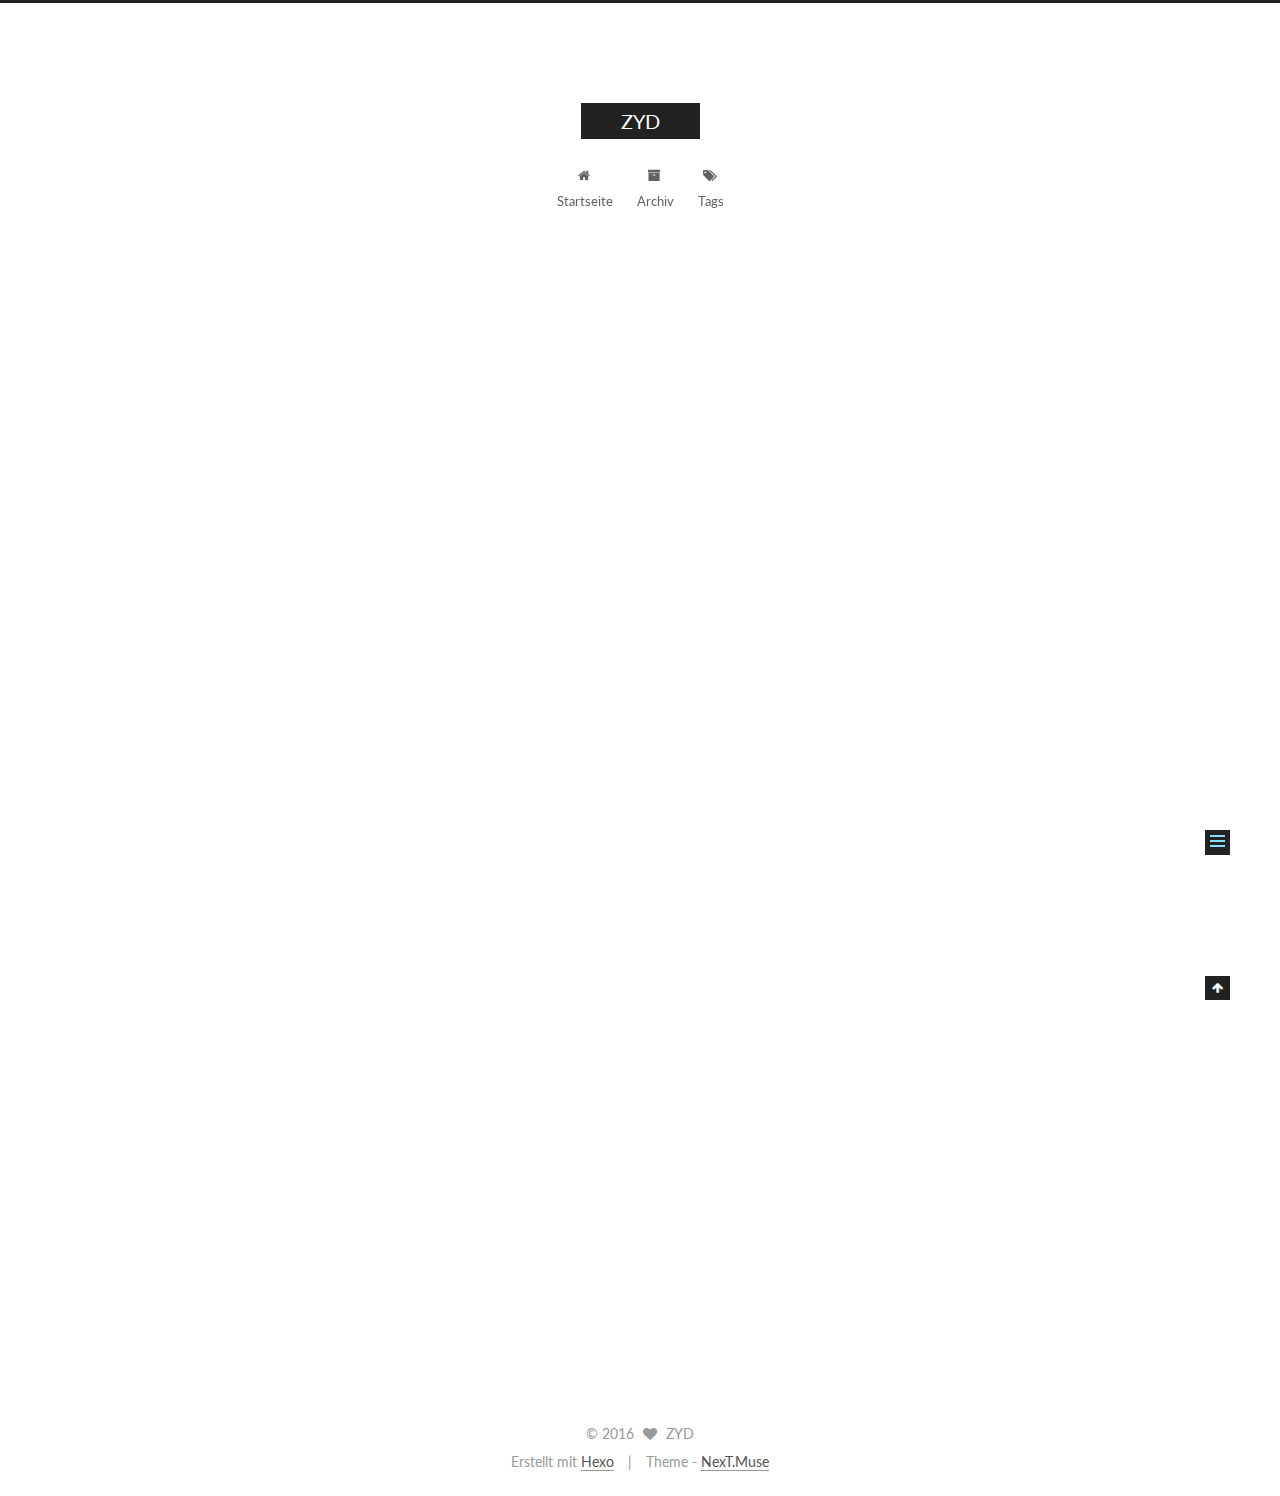
<file: 2016/05/24/hello-world/index.html>
<!doctype html>



  


<html class="theme-next muse use-motion">
<head>
  <meta charset="UTF-8"/>
<meta http-equiv="X-UA-Compatible" content="IE=edge,chrome=1" />
<meta name="viewport" content="width=device-width, initial-scale=1, maximum-scale=1"/>



<meta http-equiv="Cache-Control" content="no-transform" />
<meta http-equiv="Cache-Control" content="no-siteapp" />












  
  
  <link href="/vendors/fancybox/source/jquery.fancybox.css?v=2.1.5" rel="stylesheet" type="text/css" />




  
  
  
  

  
    
    
  

  

  

  

  

  
    
    
    <link href="//fonts.googleapis.com/css?family=Lato:300,300italic,400,400italic,700,700italic&subset=latin,latin-ext" rel="stylesheet" type="text/css">
  






<link href="/vendors/font-awesome/css/font-awesome.min.css?v=4.4.0" rel="stylesheet" type="text/css" />

<link href="/css/main.css?v=5.0.1" rel="stylesheet" type="text/css" />


  <meta name="keywords" content="Hexo, NexT" />








  <link rel="shortcut icon" type="image/x-icon" href="/favicon.ico?v=5.0.1" />






<meta name="description" content="微博
Quick StartCreate a new post1$ hexo new &quot;My New Post&quot;
More info: Writing
Run server1$ hexo server
More info: Server
Generate static files1$ hexo generate
More info: Generating
Deploy to remote site">
<meta property="og:type" content="article">
<meta property="og:title" content="Hexo真难用">
<meta property="og:url" content="http://yoursite.com/2016/05/24/hello-world/index.html">
<meta property="og:site_name" content="ZYD">
<meta property="og:description" content="微博
Quick StartCreate a new post1$ hexo new &quot;My New Post&quot;
More info: Writing
Run server1$ hexo server
More info: Server
Generate static files1$ hexo generate
More info: Generating
Deploy to remote site">
<meta property="og:updated_time" content="2016-05-24T09:03:36.815Z">
<meta name="twitter:card" content="summary">
<meta name="twitter:title" content="Hexo真难用">
<meta name="twitter:description" content="微博
Quick StartCreate a new post1$ hexo new &quot;My New Post&quot;
More info: Writing
Run server1$ hexo server
More info: Server
Generate static files1$ hexo generate
More info: Generating
Deploy to remote site">



<script type="text/javascript" id="hexo.configuration">
  var NexT = window.NexT || {};
  var CONFIG = {
    scheme: 'Muse',
    sidebar: {"position":"left","display":"post"},
    fancybox: true,
    motion: true,
    duoshuo: {
      userId: 0,
      author: 'Author'
    }
  };
</script>

  <title> Hexo真难用 | ZYD </title>
</head>

<body itemscope itemtype="http://schema.org/WebPage" lang="">

  










  
  
    
  

  <div class="container one-collumn sidebar-position-left page-post-detail ">
    <div class="headband"></div>

    <header id="header" class="header" itemscope itemtype="http://schema.org/WPHeader">
      <div class="header-inner"><div class="site-meta ">
  

  <div class="custom-logo-site-title">
    <a href="/"  class="brand" rel="start">
      <span class="logo-line-before"><i></i></span>
      <span class="site-title">ZYD</span>
      <span class="logo-line-after"><i></i></span>
    </a>
  </div>
  <p class="site-subtitle"></p>
</div>

<div class="site-nav-toggle">
  <button>
    <span class="btn-bar"></span>
    <span class="btn-bar"></span>
    <span class="btn-bar"></span>
  </button>
</div>

<nav class="site-nav">
  

  
    <ul id="menu" class="menu">
      
        
        <li class="menu-item menu-item-home">
          <a href="/" rel="section">
            
              <i class="menu-item-icon fa fa-fw fa-home"></i> <br />
            
            Startseite
          </a>
        </li>
      
        
        <li class="menu-item menu-item-archives">
          <a href="/archives" rel="section">
            
              <i class="menu-item-icon fa fa-fw fa-archive"></i> <br />
            
            Archiv
          </a>
        </li>
      
        
        <li class="menu-item menu-item-tags">
          <a href="/tags" rel="section">
            
              <i class="menu-item-icon fa fa-fw fa-tags"></i> <br />
            
            Tags
          </a>
        </li>
      

      
    </ul>
  

  
</nav>

 </div>
    </header>

    <main id="main" class="main">
      <div class="main-inner">
        <div class="content-wrap">
          <div id="content" class="content">
            

  <div id="posts" class="posts-expand">
    

  
  

  
  
  

  <article class="post post-type-normal " itemscope itemtype="http://schema.org/Article">

    
      <header class="post-header">

        
        
          <h1 class="post-title" itemprop="name headline">
            
            
              
                Hexo真难用
              
            
          </h1>
        

        <div class="post-meta">
          <span class="post-time">
            <span class="post-meta-item-icon">
              <i class="fa fa-calendar-o"></i>
            </span>
            <span class="post-meta-item-text">Veröffentlicht am</span>
            <time itemprop="dateCreated" datetime="2016-05-24T17:03:36+08:00" content="2016-05-24">
              2016-05-24
            </time>
          </span>

          

          
            
          

          

          
          

          
        </div>
      </header>
    


    <div class="post-body" itemprop="articleBody">

      
      

      
        <p><a href="http://www.weibo.com/zyd" target="_blank" rel="external">微博</a></p>
<h2 id="Quick-Start"><a href="#Quick-Start" class="headerlink" title="Quick Start"></a>Quick Start</h2><h3 id="Create-a-new-post"><a href="#Create-a-new-post" class="headerlink" title="Create a new post"></a>Create a new post</h3><figure class="highlight bash"><table><tr><td class="gutter"><pre><span class="line">1</span><br></pre></td><td class="code"><pre><span class="line">$ hexo new <span class="string">"My New Post"</span></span><br></pre></td></tr></table></figure>
<p>More info: <a href="https://hexo.io/docs/writing.html" target="_blank" rel="external">Writing</a></p>
<h3 id="Run-server"><a href="#Run-server" class="headerlink" title="Run server"></a>Run server</h3><figure class="highlight bash"><table><tr><td class="gutter"><pre><span class="line">1</span><br></pre></td><td class="code"><pre><span class="line">$ hexo server</span><br></pre></td></tr></table></figure>
<p>More info: <a href="https://hexo.io/docs/server.html" target="_blank" rel="external">Server</a></p>
<h3 id="Generate-static-files"><a href="#Generate-static-files" class="headerlink" title="Generate static files"></a>Generate static files</h3><figure class="highlight bash"><table><tr><td class="gutter"><pre><span class="line">1</span><br></pre></td><td class="code"><pre><span class="line">$ hexo generate</span><br></pre></td></tr></table></figure>
<p>More info: <a href="https://hexo.io/docs/generating.html" target="_blank" rel="external">Generating</a></p>
<h3 id="Deploy-to-remote-sites"><a href="#Deploy-to-remote-sites" class="headerlink" title="Deploy to remote sites"></a>Deploy to remote sites</h3><figure class="highlight bash"><table><tr><td class="gutter"><pre><span class="line">1</span><br></pre></td><td class="code"><pre><span class="line">$ hexo deploy</span><br></pre></td></tr></table></figure>
<p>More info: <a href="https://hexo.io/docs/deployment.html" target="_blank" rel="external">Deployment</a></p>

      
    </div>

    <div>
      
        
      
    </div>

    <div>
      
        

      
    </div>

    <footer class="post-footer">
      

      

      
      
    </footer>
  </article>



    <div class="post-spread">
      
    </div>
  </div>


          </div>
          


          
  <div class="comments" id="comments">
    
  </div>


        </div>
        
          
  
  <div class="sidebar-toggle">
    <div class="sidebar-toggle-line-wrap">
      <span class="sidebar-toggle-line sidebar-toggle-line-first"></span>
      <span class="sidebar-toggle-line sidebar-toggle-line-middle"></span>
      <span class="sidebar-toggle-line sidebar-toggle-line-last"></span>
    </div>
  </div>

  <aside id="sidebar" class="sidebar">
    <div class="sidebar-inner">

      

      
        <ul class="sidebar-nav motion-element">
          <li class="sidebar-nav-toc sidebar-nav-active" data-target="post-toc-wrap" >
            Inhaltsverzeichnis
          </li>
          <li class="sidebar-nav-overview" data-target="site-overview">
            Übersicht
          </li>
        </ul>
      

      <section class="site-overview sidebar-panel ">
        <div class="site-author motion-element" itemprop="author" itemscope itemtype="http://schema.org/Person">
          <img class="site-author-image" itemprop="image"
               src="/images/avatar.gif"
               alt="ZYD" />
          <p class="site-author-name" itemprop="name">ZYD</p>
          <p class="site-description motion-element" itemprop="description"></p>
        </div>
        <nav class="site-state motion-element">
          <div class="site-state-item site-state-posts">
            <a href="/archives">
              <span class="site-state-item-count">1</span>
              <span class="site-state-item-name">Artikel</span>
            </a>
          </div>

          

          

        </nav>

        

        <div class="links-of-author motion-element">
          
        </div>

        
        

        
        

      </section>

      
        <section class="post-toc-wrap motion-element sidebar-panel sidebar-panel-active">
          <div class="post-toc">
            
              
            
            
              <div class="post-toc-content"><ol class="nav"><li class="nav-item nav-level-2"><a class="nav-link" href="#Quick-Start"><span class="nav-number">1.</span> <span class="nav-text">Quick Start</span></a><ol class="nav-child"><li class="nav-item nav-level-3"><a class="nav-link" href="#Create-a-new-post"><span class="nav-number">1.1.</span> <span class="nav-text">Create a new post</span></a></li><li class="nav-item nav-level-3"><a class="nav-link" href="#Run-server"><span class="nav-number">1.2.</span> <span class="nav-text">Run server</span></a></li><li class="nav-item nav-level-3"><a class="nav-link" href="#Generate-static-files"><span class="nav-number">1.3.</span> <span class="nav-text">Generate static files</span></a></li><li class="nav-item nav-level-3"><a class="nav-link" href="#Deploy-to-remote-sites"><span class="nav-number">1.4.</span> <span class="nav-text">Deploy to remote sites</span></a></li></ol></li></ol></div>
            
          </div>
        </section>
      

    </div>
  </aside>


        
      </div>
    </main>

    <footer id="footer" class="footer">
      <div class="footer-inner">
        <div class="copyright" >
  
  &copy; 
  <span itemprop="copyrightYear">2016</span>
  <span class="with-love">
    <i class="fa fa-heart"></i>
  </span>
  <span class="author" itemprop="copyrightHolder">ZYD</span>
</div>

<div class="powered-by">
  Erstellt mit  <a class="theme-link" href="http://hexo.io">Hexo</a>
</div>

<div class="theme-info">
  Theme -
  <a class="theme-link" href="https://github.com/iissnan/hexo-theme-next">
    NexT.Muse
  </a>
</div>

        

        
      </div>
    </footer>

    <div class="back-to-top">
      <i class="fa fa-arrow-up"></i>
    </div>
  </div>

  

<script type="text/javascript">
  if (Object.prototype.toString.call(window.Promise) !== '[object Function]') {
    window.Promise = null;
  }
</script>









  



  
  <script type="text/javascript" src="/vendors/jquery/index.js?v=2.1.3"></script>

  
  <script type="text/javascript" src="/vendors/fastclick/lib/fastclick.min.js?v=1.0.6"></script>

  
  <script type="text/javascript" src="/vendors/jquery_lazyload/jquery.lazyload.js?v=1.9.7"></script>

  
  <script type="text/javascript" src="/vendors/velocity/velocity.min.js?v=1.2.1"></script>

  
  <script type="text/javascript" src="/vendors/velocity/velocity.ui.min.js?v=1.2.1"></script>

  
  <script type="text/javascript" src="/vendors/fancybox/source/jquery.fancybox.pack.js?v=2.1.5"></script>


  


  <script type="text/javascript" src="/js/src/utils.js?v=5.0.1"></script>

  <script type="text/javascript" src="/js/src/motion.js?v=5.0.1"></script>



  
  

  
  <script type="text/javascript" src="/js/src/scrollspy.js?v=5.0.1"></script>
<script type="text/javascript" src="/js/src/post-details.js?v=5.0.1"></script>



  


  <script type="text/javascript" src="/js/src/bootstrap.js?v=5.0.1"></script>



  



  



  
  
  

  

  

</body>
</html>
</file>
<file: css/main.css>
/* normalize.css v3.0.2 | MIT License | git.io/normalize */
html {
  font-family: sans-serif; /* 1 */
  -ms-text-size-adjust: 100%; /* 2 */
  -webkit-text-size-adjust: 100%; /* 2 */
}
body {
  margin: 0;
}
article,
aside,
details,
figcaption,
figure,
footer,
header,
hgroup,
main,
menu,
nav,
section,
summary {
  display: block;
}
audio,
canvas,
progress,
video {
  display: inline-block; /* 1 */
  vertical-align: baseline; /* 2 */
}
audio:not([controls]) {
  display: none;
  height: 0;
}
[hidden],
template {
  display: none;
}
a {
  background-color: transparent;
}
a:active,
a:hover {
  outline: 0;
}
abbr[title] {
  border-bottom: 1px dotted;
}
b,
strong {
  font-weight: bold;
}
dfn {
  font-style: italic;
}
h1 {
  font-size: 2em;
  margin: 0.67em 0;
}
mark {
  background: #ff0;
  color: #000;
}
small {
  font-size: 80%;
}
sub,
sup {
  font-size: 75%;
  line-height: 0;
  position: relative;
  vertical-align: baseline;
}
sup {
  top: -0.5em;
}
sub {
  bottom: -0.25em;
}
img {
  border: 0;
}
svg:not(:root) {
  overflow: hidden;
}
figure {
  margin: 1em 40px;
}
hr {
  -moz-box-sizing: content-box;
  box-sizing: content-box;
  height: 0;
}
pre {
  overflow: auto;
}
code,
kbd,
pre,
samp {
  font-family: monospace, monospace;
  font-size: 1em;
}
button,
input,
optgroup,
select,
textarea {
  color: inherit; /* 1 */
  font: inherit; /* 2 */
  margin: 0; /* 3 */
}
button {
  overflow: visible;
}
button,
select {
  text-transform: none;
}
button,
html input[type="button"],
input[type="reset"],
input[type="submit"] {
  -webkit-appearance: button; /* 2 */
  cursor: pointer; /* 3 */
}
button[disabled],
html input[disabled] {
  cursor: default;
}
button::-moz-focus-inner,
input::-moz-focus-inner {
  border: 0;
  padding: 0;
}
input {
  line-height: normal;
}
input[type="checkbox"],
input[type="radio"] {
  box-sizing: border-box; /* 1 */
  padding: 0; /* 2 */
}
input[type="number"]::-webkit-inner-spin-button,
input[type="number"]::-webkit-outer-spin-button {
  height: auto;
}
input[type="search"] {
  -webkit-appearance: textfield; /* 1 */
  -moz-box-sizing: content-box;
  -webkit-box-sizing: content-box; /* 2 */
  box-sizing: content-box;
}
input[type="search"]::-webkit-search-cancel-button,
input[type="search"]::-webkit-search-decoration {
  -webkit-appearance: none;
}
fieldset {
  border: 1px solid #c0c0c0;
  margin: 0 2px;
  padding: 0.35em 0.625em 0.75em;
}
legend {
  border: 0; /* 1 */
  padding: 0; /* 2 */
}
textarea {
  overflow: auto;
}
optgroup {
  font-weight: bold;
}
table {
  border-collapse: collapse;
  border-spacing: 0;
}
td,
th {
  padding: 0;
}
::selection {
  background: #262a30;
  color: #fff;
}
body {
  position: relative;
  font-family: 'Lato', "PingFang SC", "Microsoft YaHei", sans-serif;
  font-size: 14px;
  line-height: 2;
  color: #555;
  background: #fff;
}
@media (max-width: 767px) {
  body {
    padding-right: 0 !important;
  }
}
@media (min-width: 768px) and (max-width: 991px) {
  body {
    padding-right: 0 !important;
  }
}
@media (min-width: 1600px) {
  body {
    font-size: 16px;
  }
}
h1,
h2,
h3,
h4,
h5,
h6 {
  margin: 0;
  padding: 0;
  font-weight: bold;
  line-height: 1.5;
  font-family: 'Lato', "PingFang SC", "Microsoft YaHei", sans-serif;
}
h2,
h3,
h4,
h5,
h6 {
  margin: 20px 0 15px;
}
h1 {
  font-size: 22px;
}
@media (max-width: 767px) {
  h1 {
    font-size: 18px;
  }
}
h2 {
  font-size: 20px;
}
@media (max-width: 767px) {
  h2 {
    font-size: 16px;
  }
}
h3 {
  font-size: 18px;
}
@media (max-width: 767px) {
  h3 {
    font-size: 14px;
  }
}
h4 {
  font-size: 16px;
}
@media (max-width: 767px) {
  h4 {
    font-size: 12px;
  }
}
h5 {
  font-size: 14px;
}
@media (max-width: 767px) {
  h5 {
    font-size: 10px;
  }
}
h6 {
  font-size: 12px;
}
@media (max-width: 767px) {
  h6 {
    font-size: 8px;
  }
}
p {
  margin: 0 0 25px 0;
}
a {
  color: #555;
  text-decoration: none;
  border-bottom: 1px solid #999;
  word-wrap: break-word;
}
a:hover {
  color: #222;
  border-bottom-color: #222;
}
ul {
  list-style: none;
}
blockquote {
  margin: 0;
  padding: 0;
}
img {
  display: block;
  margin: auto;
  max-width: 100%;
  height: auto;
}
hr {
  margin: 40px 0;
  height: 3px;
  border: none;
  background-color: #ddd;
  background-image: repeating-linear-gradient(-45deg, #fff, #fff 4px, transparent 4px, transparent 8px);
}
blockquote {
  padding: 0 15px;
  color: #666;
  border-left: 4px solid #ddd;
}
blockquote cite::before {
  content: "-";
  padding: 0 5px;
}
dt {
  font-weight: 700;
}
dd {
  margin: 0;
  padding: 0;
}
.text-left {
  text-align: left;
}
.text-center {
  text-align: center;
}
.text-right {
  text-align: right;
}
.text-justify {
  text-align: justify;
}
.text-nowrap {
  white-space: nowrap;
}
.text-lowercase {
  text-transform: lowercase;
}
.text-uppercase {
  text-transform: uppercase;
}
.text-capitalize {
  text-transform: capitalize;
}
.center-block {
  display: block;
  margin-left: auto;
  margin-right: auto;
}
.clearfix:before,
.clearfix:after {
  content: " ";
  display: table;
}
.clearfix:after {
  clear: both;
}
.pullquote {
  width: 45%;
}
.pullquote.left {
  float: left;
  margin-left: 5px;
  margin-right: 10px;
}
.pullquote.right {
  float: right;
  margin-left: 10px;
  margin-right: 5px;
}
.affix.affix.affix {
  position: fixed;
}
.translation {
  margin-top: -20px;
  font-size: 14px;
  color: #999;
}
.scrollbar-measure {
  width: 100px;
  height: 100px;
  overflow: scroll;
  position: absolute;
  top: -9999px;
}
.use-motion .motion-element {
  opacity: 0;
}
#local-search-input {
  padding: 3px;
  border: none;
  text-indent: 14px;
  border-radius: 0;
  width: 140px;
  outline: none;
  border-bottom: 1px solid #999;
  background: inherit;
  opacity: 0.5;
}
#local-search-input:focus {
  opacity: 1;
}
.search-icon {
  position: absolute;
  top: 9px;
}
table {
  margin: 20px 0;
  width: 100%;
  border-collapse: collapse;
  border-spacing: 0;
  border: 1px solid #ddd;
  font-size: 14px;
  table-layout: fixed;
  word-wrap: break-all;
}
table>tbody>tr:nth-of-type(odd) {
  background-color: #f9f9f9;
}
table>tbody>tr:hover {
  background-color: #f5f5f5;
}
caption,
th,
td {
  padding: 8px;
  text-align: left;
  vertical-align: middle;
  font-weight: normal;
}
th,
td {
  border-bottom: 3px solid #ddd;
  border-right: 1px solid #eee;
}
th {
  padding-bottom: 10px;
  font-weight: 700;
}
td {
  border-bottom-width: 1px;
}
html,
body {
  height: 100%;
}
.container {
  position: relative;
  min-height: 100%;
}
.header-inner {
  margin: 0 auto;
  padding: 100px 0 70px;
  width: 700px;
}
@media (min-width: 1600px) {
  .container .header-inner {
    width: 900px;
  }
}
.main {
  padding-bottom: 150px;
}
.main-inner {
  margin: 0 auto;
  width: 700px;
}
@media (min-width: 1600px) {
  .container .main-inner {
    width: 900px;
  }
}
.footer {
  position: absolute;
  left: 0;
  bottom: 0;
  width: 100%;
  min-height: 50px;
}
.footer-inner {
  box-sizing: border-box;
  margin: 20px auto;
  width: 700px;
}
@media (min-width: 1600px) {
  .container .footer-inner {
    width: 900px;
  }
}
pre,
.highlight {
  overflow: auto;
  margin: 20px 0;
  padding: 15px;
  font-size: 13px;
  color: #4d4d4c;
  background: #f7f7f7;
  line-height: 1.6;
}
pre,
code {
  font-family: consolas, Menlo, "PingFang SC", "Microsoft YaHei", monospace;
}
code {
  padding: 2px 4px;
  word-break: break-all;
  color: #555;
  background: #eee;
  border-radius: 4px;
  font-size: 13px;
}
pre code {
  padding: 0;
  color: #4d4d4c;
  background: none;
  text-shadow: none;
}
.highlight pre {
  border: none;
  margin: 0;
  padding: 1px;
}
.highlight table {
  margin: 0;
  width: auto;
  border: none;
}
.highlight td {
  border: none;
  padding: 0;
}
.highlight figcaption {
  font-size: 1em;
  color: #4d4d4c;
  line-height: 1em;
  margin-bottom: 1em;
}
.highlight figcaption:before,
.highlight figcaption:after {
  content: " ";
  display: table;
}
.highlight figcaption:after {
  clear: both;
}
.highlight figcaption a {
  float: right;
  color: #4d4d4c;
}
.highlight figcaption a:hover {
  border-bottom-color: #4d4d4c;
}
.highlight .gutter pre {
  color: #666;
  text-align: right;
  padding-right: 20px;
}
.highlight .line {
  height: 20px;
}
.gist table {
  width: auto;
}
.gist table td {
  border: none;
}
pre .comment {
  color: #8e908c;
}
pre .variable,
pre .attribute,
pre .tag,
pre .regexp,
pre .ruby .constant,
pre .xml .tag .title,
pre .xml .pi,
pre .xml .doctype,
pre .html .doctype,
pre .css .id,
pre .css .class,
pre .css .pseudo {
  color: #c82829;
}
pre .number,
pre .preprocessor,
pre .built_in,
pre .literal,
pre .params,
pre .constant,
pre .command {
  color: #f5871f;
}
pre .ruby .class .title,
pre .css .rules .attribute,
pre .string,
pre .value,
pre .inheritance,
pre .header,
pre .ruby .symbol,
pre .xml .cdata,
pre .special,
pre .number,
pre .formula {
  color: #718c00;
}
pre .title,
pre .css .hexcolor {
  color: #3e999f;
}
pre .function,
pre .python .decorator,
pre .python .title,
pre .ruby .function .title,
pre .ruby .title .keyword,
pre .perl .sub,
pre .javascript .title,
pre .coffeescript .title {
  color: #4271ae;
}
pre .keyword,
pre .javascript .function {
  color: #8959a8;
}
.full-image.full-image.full-image {
  border: none;
  max-width: 100%;
  width: auto;
  margin: 20px auto;
}
@media (min-width: 992px) {
  .full-image.full-image.full-image {
    max-width: none;
    width: 126%;
    margin: 0 -13%;
  }
}
.blockquote-center,
.page-home .post-type-quote blockquote,
.page-post-detail .post-type-quote blockquote {
  position: relative;
  margin: 40px 0;
  padding: 0;
  border-left: none;
  text-align: center;
}
.blockquote-center::before,
.page-home .post-type-quote blockquote::before,
.page-post-detail .post-type-quote blockquote::before,
.blockquote-center::after,
.page-home .post-type-quote blockquote::after,
.page-post-detail .post-type-quote blockquote::after {
  position: absolute;
  content: ' ';
  display: block;
  width: 100%;
  height: 24px;
  opacity: 0.2;
  background-repeat: no-repeat;
  background-position: 0 -6px;
  background-size: 22px 22px;
}
.blockquote-center::before,
.page-home .post-type-quote blockquote::before,
.page-post-detail .post-type-quote blockquote::before {
  top: -20px;
  background-image: url("../images/quote-l.svg");
  border-top: 1px solid #ccc;
}
.blockquote-center::after,
.page-home .post-type-quote blockquote::after,
.page-post-detail .post-type-quote blockquote::after {
  bottom: -20px;
  background-image: url("../images/quote-r.svg");
  border-bottom: 1px solid #ccc;
  background-position: 100% 8px;
}
.blockquote-center p,
.page-home .post-type-quote blockquote p,
.page-post-detail .post-type-quote blockquote p,
.blockquote-center div,
.page-home .post-type-quote blockquote div,
.page-post-detail .post-type-quote blockquote div {
  text-align: center;
}
.post .post-body .group-picture img {
  box-sizing: border-box;
  padding: 0 3px;
  border: none;
}
.post .group-picture-row {
  overflow: hidden;
  margin-top: 6px;
}
.post .group-picture-row:first-child {
  margin-top: 0;
}
.post .group-picture-column {
  float: left;
}
.page-post-detail .post-body .group-picture-column {
  float: none;
  margin-top: 10px;
  width: auto !important;
}
.page-post-detail .post-body .group-picture-column img {
  margin: 0 auto;
}
.page-archive .group-picture-container {
  overflow: hidden;
}
.page-archive .group-picture-row {
  float: left;
}
.page-archive .group-picture-row:first-child {
  margin-top: 6px;
}
.page-archive .group-picture-column {
  max-width: 150px;
  max-height: 150px;
}
.btn {
  display: inline-block;
  padding: 0 20px;
  font-size: 14px;
  color: #fff;
  background: #222;
  border: 2px solid #222;
  text-decoration: none;
  border-radius: 0;
  transition-property: background-color;
  transition-duration: 0.2s;
  transition-timing-function: ease-in-out;
  transition-delay: 0s;
}
.btn:hover,
.post-more-link .btn:hover {
  border-color: #222;
  color: #222;
  background: #fff;
}
.btn-bar {
  display: block;
  width: 22px;
  height: 2px;
  background: #555;
  border-radius: 1px;
}
.btn-bar+.btn-bar {
  margin-top: 4px;
}
.pagination {
  margin: 120px 0 40px;
  text-align: center;
  border-top: 1px solid #eee;
}
.page-number-basic,
.pagination .prev,
.pagination .next,
.pagination .page-number,
.pagination .space {
  display: inline-block;
  position: relative;
  top: -1px;
  margin: 0 10px;
  padding: 0 10px;
  line-height: 30px;
}
@media (max-width: 767px) {
  .page-number-basic,
  .pagination .prev,
  .pagination .next,
  .pagination .page-number,
  .pagination .space {
    margin: 0 5px;
  }
}
.pagination .prev,
.pagination .next,
.pagination .page-number {
  border-bottom: 0;
  border-top: 1px solid #eee;
  transition-property: border-color;
  transition-duration: 0.2s;
  transition-timing-function: ease-in-out;
  transition-delay: 0s;
}
.pagination .prev:hover,
.pagination .next:hover,
.pagination .page-number:hover {
  border-top-color: #222;
}
.pagination .space {
  padding: 0;
  margin: 0;
}
.pagination .prev {
  margin-left: 0;
}
.pagination .next {
  margin-right: 0;
}
.pagination .page-number.current {
  color: #fff;
  background: #ccc;
  border-top-color: #ccc;
}
@media (max-width: 767px) {
  .pagination {
    border-top: none;
  }
  .pagination .prev,
  .pagination .next,
  .pagination .page-number {
    margin-bottom: 10px;
    border-top: 0;
    border-bottom: 1px solid #eee;
  }
  .pagination .prev:hover,
  .pagination .next:hover,
  .pagination .page-number:hover {
    border-bottom-color: #222;
  }
}
.comments {
  margin: 60px 20px 0;
}
.tag-cloud {
  text-align: center;
}
.tag-cloud a {
  display: inline-block;
  margin: 10px;
}
.back-to-top {
  box-sizing: border-box;
  position: fixed;
  bottom: -100px;
  right: 50px;
  z-index: 1050;
  padding: 0 6px;
  width: 25px;
  background: #222;
  font-size: 12px;
  opacity: 1;
  color: #fff;
  cursor: pointer;
  text-align: center;
  -webkit-transform: translateZ(0);
  transition-property: bottom;
  transition-duration: 0.2s;
  transition-timing-function: ease-in-out;
  transition-delay: 0s;
}
@media (max-width: 767px) {
  .back-to-top {
    display: none;
  }
}
@media (min-width: 768px) and (max-width: 991px) {
  .back-to-top {
    display: none;
  }
}
.back-to-top.back-to-top-on {
  bottom: 19px;
}
.header {
  background: #fff;
}
.header-inner {
  position: relative;
}
.headband {
  height: 3px;
  background: #222;
}
.site-meta {
  margin: 0;
  text-align: center;
}
@media (max-width: 767px) {
  .site-meta {
    text-align: center;
  }
}
.brand {
  position: relative;
  display: inline-block;
  padding: 0 40px;
  color: #fff;
  background: #222;
  border-bottom: none;
}
.brand:hover {
  color: #fff;
}
.logo {
  display: inline-block;
  margin-right: 5px;
  line-height: 36px;
  vertical-align: top;
}
.site-title {
  display: inline-block;
  vertical-align: top;
  line-height: 36px;
  font-size: 20px;
  font-weight: normal;
  font-family: 'Lato', "PingFang SC", "Microsoft YaHei", sans-serif;
}
.site-subtitle {
  margin-top: 10px;
  font-size: 13px;
  color: #999;
}
.use-motion .brand {
  opacity: 0;
}
.use-motion .logo,
.use-motion .site-title,
.use-motion .site-subtitle {
  opacity: 0;
  position: relative;
  top: -10px;
}
.site-nav-toggle {
  display: none;
  position: absolute;
  top: 10px;
  left: 10px;
}
@media (max-width: 767px) {
  .site-nav-toggle {
    display: block;
  }
}
.site-nav-toggle button {
  margin-top: 2px;
  padding: 9px 10px;
  background: transparent;
  border: none;
}
@media (max-width: 767px) {
  .site-nav {
    display: none;
    margin: 0 -10px;
    padding: 0 10px;
    clear: both;
    border-top: 1px solid #ddd;
  }
}
@media (min-width: 768px) and (max-width: 991px) {
  .site-nav {
    display: block !important;
  }
}
@media (min-width: 992px) {
  .site-nav {
    display: block !important;
  }
}
.menu {
  margin-top: 20px;
  padding-left: 0;
  text-align: center;
}
.menu .menu-item {
  display: inline-block;
  margin: 0 10px;
}
@media screen and (max-width: 767px) {
  .menu .menu-item {
    margin-top: 10px;
  }
}
.menu .menu-item a {
  display: block;
  font-size: 13px;
  text-transform: capitalize;
  line-height: inherit;
  border-bottom: 1px solid transparent;
  transition-property: border-color;
  transition-duration: 0.2s;
  transition-timing-function: ease-in-out;
  transition-delay: 0s;
}
.menu .menu-item a:hover {
  border-bottom-color: #222;
}
.menu .menu-item .fa {
  margin-right: 5px;
}
.use-motion .menu-item {
  opacity: 0;
}
.post-body {
  font-family: 'Lato', "PingFang SC", "Microsoft YaHei", sans-serif;
}
@media (max-width: 767px) {
  .post-body {
    word-break: break-word;
  }
}
.post-body .fancybox img {
  display: block !important;
  margin: 0 auto;
  cursor: pointer;
  cursor: zoom-in;
  cursor: -webkit-zoom-in;
}
.post-body .image-caption,
.post-body .figure .caption {
  margin: 10px auto 15px;
  text-align: center;
  font-size: 14px;
  color: #999;
  font-weight: bold;
  line-height: 1;
}
.post-sticky-flag {
  display: inline-block;
  font-size: 16px;
  -ms-transform: rotate(30deg);
  -webkit-transform: rotate(30deg);
  -moz-transform: rotate(30deg);
  -ms-transform: rotate(30deg);
  -o-transform: rotate(30deg);
  transform: rotate(30deg);
}
.posts-expand {
  padding-top: 40px;
}
@media (max-width: 767px) {
  .posts-expand {
    margin: 0 20px;
  }
  .post-body pre,
  .post-body .highlight {
    padding: 10px;
  }
  .post-body pre .gutter pre,
  .post-body .highlight .gutter pre {
    padding-right: 10px;
  }
}
@media (min-width: 992px) {
  .posts-expand .post-body {
    text-align: justify;
  }
}
.posts-expand .post-body h2,
.posts-expand .post-body h3,
.posts-expand .post-body h4,
.posts-expand .post-body h5,
.posts-expand .post-body h6 {
  padding-top: 10px;
}
.posts-expand .post-body h2 .header-anchor,
.posts-expand .post-body h3 .header-anchor,
.posts-expand .post-body h4 .header-anchor,
.posts-expand .post-body h5 .header-anchor,
.posts-expand .post-body h6 .header-anchor {
  float: right;
  margin-left: 10px;
  color: #ccc;
  border-bottom-style: none;
  visibility: hidden;
}
.posts-expand .post-body h2 .header-anchor:hover,
.posts-expand .post-body h3 .header-anchor:hover,
.posts-expand .post-body h4 .header-anchor:hover,
.posts-expand .post-body h5 .header-anchor:hover,
.posts-expand .post-body h6 .header-anchor:hover {
  color: inherit;
}
.posts-expand .post-body h2:hover .header-anchor,
.posts-expand .post-body h3:hover .header-anchor,
.posts-expand .post-body h4:hover .header-anchor,
.posts-expand .post-body h5:hover .header-anchor,
.posts-expand .post-body h6:hover .header-anchor {
  visibility: visible;
}
.posts-expand .post-body ul li {
  list-style: circle;
}
.posts-expand .post-body img {
  box-sizing: border-box;
  margin: auto;
  padding: 3px;
  border: 1px solid #ddd;
}
.posts-expand .fancybox img {
  margin: 0 auto;
}
@media (max-width: 767px) {
  .posts-collapse {
    margin: 0 20px;
  }
  .posts-collapse .post-title,
  .posts-collapse .post-meta {
    display: block;
    width: auto;
    text-align: left;
  }
}
.posts-collapse {
  position: relative;
  z-index: 1010;
  margin-left: 55px;
}
.posts-collapse::after {
  content: " ";
  position: absolute;
  top: 20px;
  left: 0;
  margin-left: -2px;
  width: 4px;
  height: 100%;
  background: #f5f5f5;
  z-index: -1;
}
@media (max-width: 767px) {
  .posts-collapse {
    margin: 0 20px;
  }
}
.posts-collapse .collection-title {
  position: relative;
  margin: 60px 0;
}
.posts-collapse .collection-title h2 {
  margin-left: 20px;
}
.posts-collapse .collection-title small {
  color: #bbb;
}
.posts-collapse .collection-title::before {
  content: " ";
  position: absolute;
  left: 0;
  top: 50%;
  margin-left: -4px;
  margin-top: -4px;
  width: 8px;
  height: 8px;
  background: #bbb;
  border-radius: 50%;
}
.posts-collapse .post {
  margin: 30px 0;
}
.posts-collapse .post-header {
  position: relative;
  transition-duration: 0.2s;
  transition-timing-function: ease-in-out;
  transition-delay: 0s;
  transition-property: border;
  border-bottom: 1px dashed #ccc;
}
.posts-collapse .post-header::before {
  content: " ";
  position: absolute;
  left: 0;
  top: 12px;
  width: 6px;
  height: 6px;
  margin-left: -4px;
  background: #bbb;
  border-radius: 50%;
  border: 1px solid #fff;
  transition-duration: 0.2s;
  transition-timing-function: ease-in-out;
  transition-delay: 0s;
  transition-property: background;
}
.posts-collapse .post-header:hover {
  border-bottom-color: #666;
}
.posts-collapse .post-header:hover::before {
  background: #222;
}
.posts-collapse .post-meta {
  position: absolute;
  font-size: 12px;
  left: 20px;
  top: 5px;
}
.posts-collapse .post-comments-count {
  display: none;
}
.posts-collapse .post-title {
  margin-left: 60px;
  font-size: 16px;
  font-weight: normal;
  line-height: inherit;
}
.posts-collapse .post-title::after {
  margin-left: 3px;
  opacity: 0.6;
}
.posts-collapse .post-title a {
  color: #666;
  border-bottom: none;
}
.page-home .post-type-quote .post-header,
.page-post-detail .post-type-quote .post-header,
.page-home .post-type-quote .post-tags,
.page-post-detail .post-type-quote .post-tags {
  display: none;
}
.posts-expand .post-title {
  font-size: 26px;
  text-align: center;
  word-break: break-word;
  font-weight: 400;
}
@media (max-width: 767px) {
  .posts-expand .post-title {
    font-size: 22px;
  }
}
.posts-expand .post-title-link {
  display: inline-block;
  position: relative;
  color: #555;
  border-bottom: none;
  line-height: 1.2;
  vertical-align: top;
}
.posts-expand .post-title-link::before {
  content: "";
  position: absolute;
  width: 100%;
  height: 2px;
  bottom: 0;
  left: 0;
  background-color: #000;
  visibility: hidden;
  -webkit-transform: scaleX(0);
  -moz-transform: scaleX(0);
  -ms-transform: scaleX(0);
  -o-transform: scaleX(0);
  transform: scaleX(0);
  transition-duration: 0.2s;
  transition-timing-function: ease-in-out;
  transition-delay: 0s;
}
.posts-expand .post-title-link:hover::before {
  visibility: visible;
  -webkit-transform: scaleX(1);
  -moz-transform: scaleX(1);
  -ms-transform: scaleX(1);
  -o-transform: scaleX(1);
  transform: scaleX(1);
}
.posts-expand .post-title-link .fa {
  font-size: 16px;
}
.posts-expand .post-meta {
  margin: 3px 0 60px 0;
  color: #999;
  font-family: 'Lato', "PingFang SC", "Microsoft YaHei", sans-serif;
  font-size: 12px;
  text-align: center;
}
.posts-expand .post-meta .post-category-list {
  display: inline-block;
  margin: 0;
  padding: 3px;
}
.posts-expand .post-meta .post-category-list-link {
  color: #999;
}
.post-meta-item-icon {
  display: none;
  margin-right: 3px;
}
@media (min-width: 768px) and (max-width: 991px) {
  .post-meta-item-icon {
    display: inline-block;
  }
}
@media (max-width: 767px) {
  .post-meta-item-icon {
    display: inline-block;
  }
}
@media (min-width: 768px) and (max-width: 991px) {
  .post-meta-item-text {
    display: none;
  }
}
@media (max-width: 767px) {
  .post-meta-item-text {
    display: none;
  }
}
@media (max-width: 767px) {
  .posts-expand .post-comments-count {
    display: none;
  }
}
.post-more-link {
  margin-top: 50px;
}
.post-more-link .btn {
  color: #fff;
  font-size: 14px;
  background: #222;
  border-radius: 0;
  line-height: 2;
}
.posts-expand .post-tags {
  margin-top: 40px;
  text-align: center;
}
.posts-expand .post-tags a {
  display: inline-block;
  margin-right: 10px;
  font-size: 13px;
}
.post-nav {
  overflow: hidden;
  margin-top: 60px;
  padding: 10px;
  white-space: nowrap;
  border-top: 1px solid #eee;
}
.post-nav-item {
  display: inline-block;
  width: 50%;
  white-space: normal;
}
.post-nav-item a {
  position: relative;
  display: inline-block;
  line-height: 25px;
  font-size: 14px;
  color: #555;
  border-bottom: none;
}
.post-nav-item a:hover {
  color: #222;
  border-bottom: none;
}
.post-nav-item a:active {
  top: 2px;
}
.post-nav-item a i {
  font-size: 12px;
}
.post-nav-prev {
  text-align: right;
}
.posts-expand .post-eof {
  display: block;
  margin: 80px auto 60px;
  width: 8%;
  height: 1px;
  background: #ccc;
  text-align: center;
}
.post:last-child .post-eof.post-eof.post-eof {
  display: none;
}
.post-gallery {
  display: table;
  table-layout: fixed;
  width: 100%;
  border-collapse: separate;
}
.post-gallery-row {
  display: table-row;
}
.post-gallery .post-gallery-img {
  display: table-cell;
  text-align: center;
  vertical-align: middle;
  border: none;
}
.post-gallery .post-gallery-img img {
  max-width: 100%;
  max-height: 100%;
  border: none;
}
.fancybox-close,
.fancybox-close:hover {
  border: none;
}
.sidebar {
  position: fixed;
  right: 0;
  top: 0;
  bottom: 0;
  width: 0;
  z-index: 1040;
  box-shadow: inset 0 2px 6px #000;
  background: #222;
  -webkit-transform: translateZ(0);
}
.sidebar a {
  color: #999;
  border-bottom-color: #555;
}
.sidebar a:hover {
  color: #eee;
}
@media (min-width: 768px) and (max-width: 991px) {
  .sidebar {
    display: none !important;
  }
}
@media (max-width: 767px) {
  .sidebar {
    display: none !important;
  }
}
.sidebar-inner {
  position: relative;
  padding: 20px 10px;
  color: #999;
  text-align: center;
}
.sidebar-toggle {
  position: fixed;
  right: 50px;
  bottom: 45px;
  width: 15px;
  height: 15px;
  padding: 5px;
  background: #222;
  line-height: 0;
  z-index: 1050;
  cursor: pointer;
  -webkit-transform: translateZ(0);
}
@media (min-width: 768px) and (max-width: 991px) {
  .sidebar-toggle {
    display: none;
  }
}
@media (max-width: 767px) {
  .sidebar-toggle {
    display: none;
  }
}
.sidebar-toggle-line {
  position: relative;
  display: inline-block;
  vertical-align: top;
  height: 2px;
  width: 100%;
  background: #fff;
  margin-top: 3px;
}
.sidebar-toggle-line:first-child {
  margin-top: 0;
}
.site-author-image {
  display: block;
  margin: 0 auto;
  padding: 2px;
  max-width: 96px;
  height: auto;
  border: 2px solid #333;
}
.site-author-name {
  margin: 5px 0 0;
  text-align: center;
  color: #f5f5f5;
  font-weight: normal;
}
.site-description {
  margin-top: 5px;
  text-align: center;
  font-size: 14px;
  color: #999;
}
.site-state {
  overflow: hidden;
  line-height: 1.4;
  white-space: nowrap;
  text-align: center;
}
.site-state-item {
  display: inline-block;
  padding: 0 15px;
  border-left: 1px solid #333;
}
.site-state-item:first-child {
  border-left: none;
}
.site-state-item a {
  border-bottom: none;
}
.site-state-item-count {
  display: block;
  text-align: center;
  color: inherit;
  font-weight: 600;
  font-size: 18px;
}
.site-state-item-name {
  font-size: 13px;
  color: inherit;
}
.feed-link {
  margin-top: 20px;
}
.feed-link a {
  display: inline-block;
  padding: 0 15px;
  color: #fc6423;
  border: 1px solid #fc6423;
  border-radius: 4px;
}
.feed-link a i {
  color: #fc6423;
  font-size: 14px;
}
.feed-link a:hover {
  color: #fff;
  background: #fc6423;
}
.feed-link a:hover i {
  color: #fff;
}
.links-of-author {
  margin-top: 20px;
}
.links-of-author a {
  display: inline-block;
  vertical-align: middle;
  margin-right: 10px;
  margin-bottom: 10px;
  border-bottom-color: #555;
  font-size: 13px;
}
.links-of-author a:before {
  display: inline-block;
  vertical-align: middle;
  margin-right: 3px;
  content: " ";
  width: 4px;
  height: 4px;
  border-radius: 50%;
  background: #96ff62;
}
.links-of-blogroll {
  font-size: 13px;
}
.links-of-blogroll-title {
  margin-top: 20px;
  font-size: 14px;
  font-weight: 600;
}
.links-of-blogroll-list {
  margin: 0;
  padding: 0;
}
.links-of-blogroll-item {
  padding: 2px 10px;
}
.sidebar-nav {
  margin: 0 0 20px;
  padding-left: 0;
}
.sidebar-nav li {
  display: inline-block;
  cursor: pointer;
  border-bottom: 1px solid transparent;
  font-size: 14px;
  color: #555;
}
.sidebar-nav li:hover {
  color: #f5f5f5;
}
.page-post-detail .sidebar-nav-toc {
  padding: 0 5px;
}
.page-post-detail .sidebar-nav-overview {
  margin-left: 10px;
}
.sidebar-nav .sidebar-nav-active {
  color: #87daff;
  border-bottom-color: #87daff;
}
.sidebar-nav .sidebar-nav-active:hover {
  color: #87daff;
}
.sidebar-panel {
  display: none;
}
.sidebar-panel-active {
  display: block;
}
.post-toc-empty {
  font-size: 14px;
  color: #666;
}
.post-toc-wrap {
  overflow: hidden;
}
.post-toc {
  overflow: auto;
}
.post-toc ol {
  margin: 0;
  padding: 0 2px 5px 10px;
  text-align: left;
  list-style: none;
  font-size: 14px;
}
.post-toc ol > ol {
  padding-left: 0;
}
.post-toc ol a {
  transition-duration: 0.2s;
  transition-timing-function: ease-in-out;
  transition-delay: 0s;
  transition-property: all;
  color: #999;
  border-bottom-color: #555;
}
.post-toc ol a:hover {
  color: #ccc;
  border-bottom-color: #ccc;
}
.post-toc .nav-item {
  overflow: hidden;
  text-overflow: ellipsis;
  white-space: nowrap;
  line-height: 1.8;
}
.post-toc .nav .nav-child {
  display: none;
}
.post-toc .nav .active > .nav-child {
  display: block;
}
.post-toc .nav .active-current > .nav-child {
  display: block;
}
.post-toc .nav .active-current > .nav-child > .nav-item {
  display: block;
}
.post-toc .nav .active > a {
  color: #87daff;
  border-bottom-color: #87daff;
}
.post-toc .nav .active-current > a {
  color: #87daff;
}
.post-toc .nav .active-current > a:hover {
  color: #87daff;
}
.footer {
  font-size: 14px;
  color: #999;
}
.footer img {
  border: none;
}
.footer-inner {
  text-align: center;
}
.with-love {
  display: inline-block;
  margin: 0 5px;
}
.powered-by,
.theme-info {
  display: inline-block;
}
.powered-by {
  margin-right: 10px;
}
.powered-by::after {
  content: "|";
  padding-left: 10px;
}
.cc-license {
  margin-top: 10px;
  text-align: center;
}
.cc-license .cc-opacity {
  opacity: 0.7;
  border-bottom: none;
}
.cc-license .cc-opacity:hover {
  opacity: 0.9;
}
.cc-license img {
  display: inline-block;
}
.theme-next #ds-thread #ds-reset {
  color: #555;
}
.theme-next #ds-thread #ds-reset .ds-replybox {
  margin-bottom: 30px;
}
.theme-next #ds-thread #ds-reset .ds-replybox .ds-avatar,
.theme-next #ds-reset .ds-avatar img {
  box-shadow: none;
}
.theme-next #ds-thread #ds-reset .ds-textarea-wrapper {
  border-color: #c7d4e1;
  background: none;
  border-top-right-radius: 3px;
  border-top-left-radius: 3px;
}
.theme-next #ds-thread #ds-reset .ds-textarea-wrapper textarea {
  height: 60px;
}
.theme-next #ds-reset .ds-rounded-top {
  border-radius: 0;
}
.theme-next #ds-thread #ds-reset .ds-post-toolbar {
  box-sizing: border-box;
  border: 1px solid #c7d4e1;
  background: #f6f8fa;
}
.theme-next #ds-thread #ds-reset .ds-post-options {
  height: 40px;
  border: none;
  background: none;
}
.theme-next #ds-thread #ds-reset .ds-toolbar-buttons {
  top: 11px;
}
.theme-next #ds-thread #ds-reset .ds-sync {
  top: 5px;
}
.theme-next #ds-thread #ds-reset .ds-post-button {
  top: 4px;
  right: 5px;
  width: 90px;
  height: 30px;
  border: 1px solid #c5ced7;
  border-radius: 3px;
  background-image: linear-gradient(#fbfbfc, #f5f7f9);
  color: #60676d;
}
.theme-next #ds-thread #ds-reset .ds-post-button:hover {
  background-position: 0 -30px;
  color: #60676d;
}
.theme-next #ds-thread #ds-reset .ds-comments-info {
  padding: 10px 0;
}
.theme-next #ds-thread #ds-reset .ds-sort {
  display: none;
}
.theme-next #ds-thread #ds-reset li.ds-tab a.ds-current {
  border: none;
  background: #f6f8fa;
  color: #60676d;
}
.theme-next #ds-thread #ds-reset li.ds-tab a.ds-current:hover {
  background-color: #e9f0f7;
  color: #60676d;
}
.theme-next #ds-thread #ds-reset li.ds-tab a {
  border-radius: 2px;
  padding: 5px;
}
.theme-next #ds-thread #ds-reset .ds-login-buttons p {
  color: #999;
  line-height: 36px;
}
.theme-next #ds-thread #ds-reset .ds-login-buttons .ds-service-list li {
  height: 28px;
}
.theme-next #ds-thread #ds-reset .ds-service-list a {
  background: none;
  padding: 5px;
  border: 1px solid;
  border-radius: 3px;
  text-align: center;
}
.theme-next #ds-thread #ds-reset .ds-service-list a:hover {
  color: #fff;
  background: #666;
}
.theme-next #ds-thread #ds-reset .ds-service-list .ds-weibo {
  color: #fc9b00;
  border-color: #fc9b00;
}
.theme-next #ds-thread #ds-reset .ds-service-list .ds-weibo:hover {
  background: #fc9b00;
}
.theme-next #ds-thread #ds-reset .ds-service-list .ds-qq {
  color: #60a3ec;
  border-color: #60a3ec;
}
.theme-next #ds-thread #ds-reset .ds-service-list .ds-qq:hover {
  background: #60a3ec;
}
.theme-next #ds-thread #ds-reset .ds-service-list .ds-renren {
  color: #2e7ac4;
  border-color: #2e7ac4;
}
.theme-next #ds-thread #ds-reset .ds-service-list .ds-renren:hover {
  background: #2e7ac4;
}
.theme-next #ds-thread #ds-reset .ds-service-list .ds-douban {
  color: #37994c;
  border-color: #37994c;
}
.theme-next #ds-thread #ds-reset .ds-service-list .ds-douban:hover {
  background: #37994c;
}
.theme-next #ds-thread #ds-reset .ds-service-list .ds-kaixin {
  color: #fef20d;
  border-color: #fef20d;
}
.theme-next #ds-thread #ds-reset .ds-service-list .ds-kaixin:hover {
  background: #fef20d;
}
.theme-next #ds-thread #ds-reset .ds-service-list .ds-netease {
  color: #f00;
  border-color: #f00;
}
.theme-next #ds-thread #ds-reset .ds-service-list .ds-netease:hover {
  background: #f00;
}
.theme-next #ds-thread #ds-reset .ds-service-list .ds-sohu {
  color: #ffcb05;
  border-color: #ffcb05;
}
.theme-next #ds-thread #ds-reset .ds-service-list .ds-sohu:hover {
  background: #ffcb05;
}
.theme-next #ds-thread #ds-reset .ds-service-list .ds-baidu {
  color: #2831e0;
  border-color: #2831e0;
}
.theme-next #ds-thread #ds-reset .ds-service-list .ds-baidu:hover {
  background: #2831e0;
}
.theme-next #ds-thread #ds-reset .ds-service-list .ds-google {
  color: #166bec;
  border-color: #166bec;
}
.theme-next #ds-thread #ds-reset .ds-service-list .ds-google:hover {
  background: #166bec;
}
.theme-next #ds-thread #ds-reset .ds-service-list .ds-weixin {
  color: #00ce0d;
  border-color: #00ce0d;
}
.theme-next #ds-thread #ds-reset .ds-service-list .ds-weixin:hover {
  background: #00ce0d;
}
.theme-next #ds-thread #ds-reset .ds-service-list .ds-more-services {
  border: none;
}
.theme-next #ds-thread #ds-reset .ds-service-list .ds-more-services:hover {
  background: none;
}
.theme-next #ds-reset .duoshuo-ua-admin {
  display: inline-block;
  color: #f00;
}
.theme-next #ds-reset .duoshuo-ua-platform,
.theme-next #ds-reset .duoshuo-ua-browser {
  color: #ccc;
}
.theme-next #ds-reset .duoshuo-ua-platform .fa,
.theme-next #ds-reset .duoshuo-ua-browser .fa {
  display: inline-block;
  margin-right: 3px;
}
.theme-next #ds-reset .duoshuo-ua-separator {
  display: inline-block;
  margin-left: 5px;
}
.theme-next .this_ua {
  background-color: #ccc !important;
  border-radius: 4px;
  padding: 0 5px !important;
  margin: 1px 1px !important;
  border: 1px solid #bbb !important;
  color: #fff;
  display: inline-block !important;
}
.theme-next .this_ua.admin {
  background-color: #d9534f !important;
  border-color: #d9534f !important;
}
.theme-next .this_ua.platform.iOS,
.theme-next .this_ua.platform.Mac,
.theme-next .this_ua.platform.Windows {
  background-color: #39b3d7 !important;
  border-color: #46b8da !important;
}
.theme-next .this_ua.platform.Linux {
  background-color: #3a3a3a !important;
  border-color: #1f1f1f !important;
}
.theme-next .this_ua.platform.Android {
  background-color: #00c47d !important;
  border-color: #01b171 !important;
}
.theme-next .this_ua.browser.Mobile,
.theme-next .this_ua.browser.Chrome {
  background-color: #5cb85c !important;
  border-color: #4cae4c !important;
}
.theme-next .this_ua.browser.Firefox {
  background-color: #f0ad4e !important;
  border-color: #eea236 !important;
}
.theme-next .this_ua.browser.Maxthon,
.theme-next .this_ua.browser.IE {
  background-color: #428bca !important;
  border-color: #357ebd !important;
}
.theme-next .this_ua.browser.baidu,
.theme-next .this_ua.browser.UCBrowser,
.theme-next .this_ua.browser.Opera {
  background-color: #d9534f !important;
  border-color: #d43f3a !important;
}
.theme-next .this_ua.browser.Android,
.theme-next .this_ua.browser.QQBrowser {
  background-color: #78ace9 !important;
  border-color: #4cae4c !important;
}
.post-spread {
  margin-top: 20px;
  text-align: center;
}
.jiathis_style {
  display: inline-block;
}
.jiathis_style a {
  border: none;
}
.post-spread {
  margin-top: 20px;
  text-align: center;
}
.bdshare-slide-button-box a {
  border: none;
}
.bdsharebuttonbox {
  display: inline-block;
}
.bdsharebuttonbox a {
  border: none;
}
ul.search-result-list {
  padding-left: 0px;
  margin: 0px 5px 0px 8px;
}
p.search-result {
  border-bottom: 1px dashed #ccc;
  padding: 5px 0;
}
a.search-result-title {
  font-weight: bold;
}
a.search-result {
  border-bottom: transparent;
  display: block;
  white-space: nowrap;
  overflow: hidden;
  text-overflow: ellipsis;
}
.search-keyword {
  border-bottom: 1px dashed #4088b8;
  font-weight: bold;
}
#local-search-result {
  height: 90%;
  overflow: auto;
}
.popup {
  display: none;
  position: fixed;
  top: 10%;
  left: 50%;
  width: 700px;
  height: 80%;
  margin-left: -350px;
  padding: 3px 0 0 10px;
  background: #fff;
  color: #333;
  z-index: 9999;
  border-radius: 5px;
}
@media (max-width: 767px) {
  .popup {
    padding: 3px;
    top: 0;
    left: 0;
    margin: 0;
    width: 100%;
    height: 100%;
    border-radius: 0px;
  }
}
.popoverlay {
  position: fixed;
  width: 100%;
  height: 100%;
  top: 0px;
  left: 0px;
  z-index: 2080;
  background-color: rgba(0,0,0,0.3);
}
#local-search-input {
  margin-bottom: 10px;
  width: 50%;
}
.popup-btn-close {
  position: absolute;
  top: 6px;
  right: 14px;
  color: #4ebd79;
  font-size: 14px;
  font-weight: bold;
  text-transform: uppercase;
  cursor: pointer;
}
#no-result {
  position: absolute;
  left: 44%;
  top: 42%;
  color: #ccc;
}
.site-uv,
.site-pv,
.page-pv {
  display: inline-block;
}
.site-uv .busuanzi-value,
.site-pv .busuanzi-value,
.page-pv .busuanzi-value {
  margin: 0 5px;
}
.site-uv {
  margin-right: 10px;
}
.site-uv::after {
  content: "|";
  padding-left: 10px;
}
.use-motion .post {
  opacity: 0;
}
.page-archive .archive-page-counter {
  position: relative;
  top: 3px;
  left: 20px;
}
@media (max-width: 767px) {
  .page-archive .archive-page-counter {
    top: 5px;
  }
}
.page-archive .posts-collapse .archive-move-on {
  position: absolute;
  top: 11px;
  left: 0;
  margin-left: -6px;
  width: 10px;
  height: 10px;
  opacity: 0.5;
  background: #555;
  border: 1px solid #fff;
  border-radius: 50%;
}
.category-all-page .category-all-title {
  text-align: center;
}
.category-all-page .category-all {
  margin-top: 20px;
}
.category-all-page .category-list {
  margin: 0;
  padding: 0;
  list-style: none;
}
.category-all-page .category-list-item {
  margin: 5px 10px;
}
.category-all-page .category-list-count {
  color: #bbb;
}
.category-all-page .category-list-count:before {
  display: inline;
  content: " (";
}
.category-all-page .category-list-count:after {
  display: inline;
  content: ") ";
}
.category-all-page .category-list-child {
  padding-left: 10px;
}
.page-post-detail .sidebar-toggle-line {
  background: #87daff;
}
.page-post-detail .comments {
  overflow: hidden;
}
@media (max-width: 767px) {
  .header-inner,
  .container .main-inner,
  .footer-inner {
    width: auto;
  }
}
.custom-logo .site-meta-headline {
  text-align: center;
}
.custom-logo .brand {
  background: none;
}
.custom-logo .site-title {
  margin: 10px auto 0;
  font-size: 24px;
  color: #222;
}
.custom-logo .site-title a {
  border: none;
}
.custom-logo-image {
  margin: 0 auto;
  padding: 5px;
  max-width: 150px;
  background: #fff;
}
@media (max-width: 767px) {
  .site-nav {
    position: absolute;
    left: 0;
    top: 52px;
    margin: 0;
    width: 100%;
    padding: 0;
    background: #fff;
    border-bottom: 1px solid #ddd;
  }
}
@media (max-width: 767px) {
  .menu {
    text-align: left;
  }
}
@media (max-width: 767px) {
  .menu .menu-item {
    display: block;
    margin: 0 10px;
    vertical-align: top;
  }
}
@media (max-width: 767px) {
  .menu .menu-item br {
    display: none;
  }
}
@media (max-width: 767px) {
  .menu .menu-item a {
    padding: 5px 10px;
  }
}
.menu .menu-item .fa {
  margin-right: 0;
}
.site-search form {
  display: none;
}
.links-of-blogroll-inline .links-of-blogroll-item {
  display: inline-block;
}
</file>
